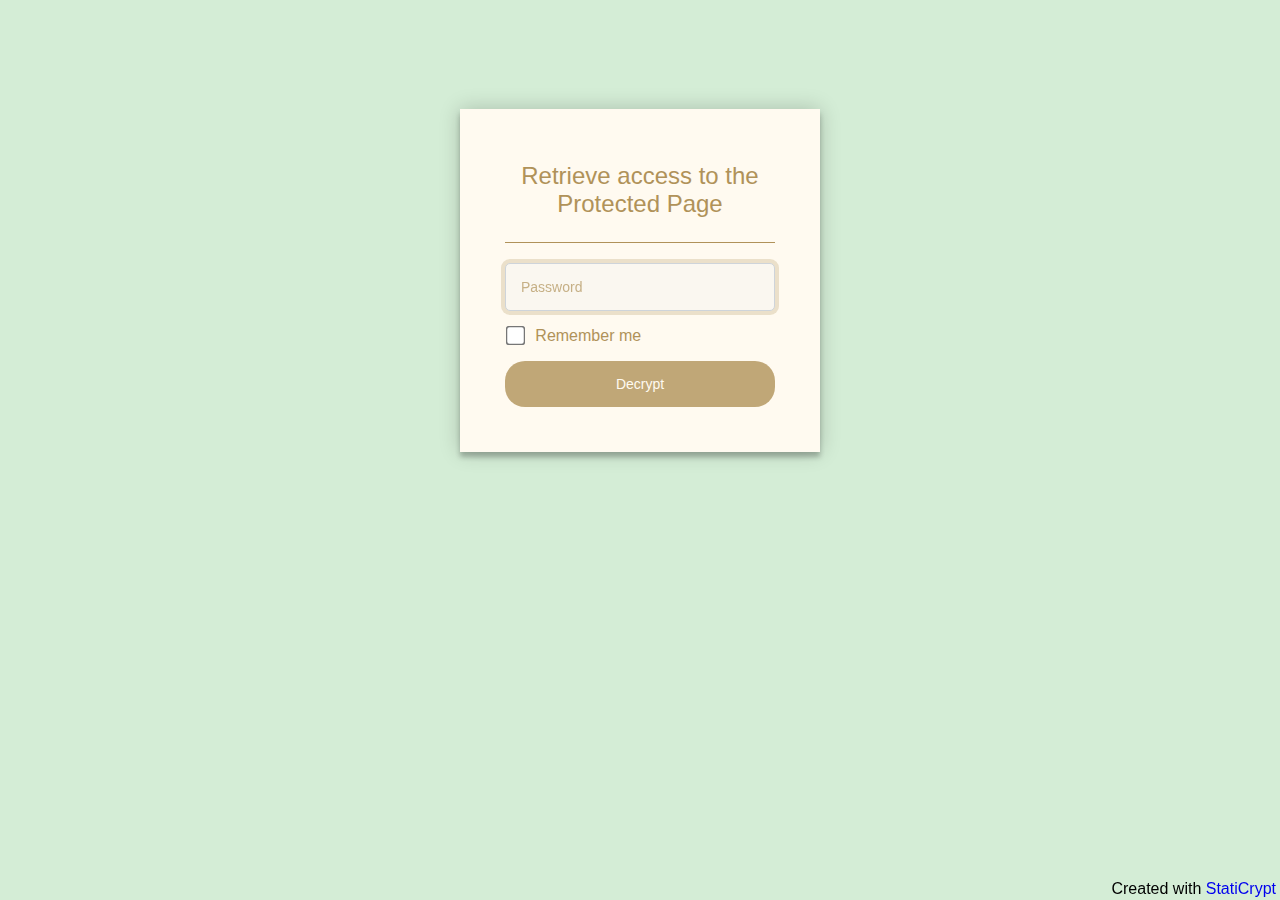
<file: index_encrypted.html>
<!doctype html>
<html class="staticrypt-html">
<head>
    <meta charset="utf-8">
    <title>Protected Page</title>
    <meta name="viewport" content="width=device-width, initial-scale=1">
        <link rel="icon" type="image/gif" href="assets/icons8-romance.gif" />
 <meta name="description" content="Wedding Laura & Ruben" />
        <meta name="author" content="Wedding Laura & Ruben" />
		<meta name="robots" content="noindex">
    <!-- do not cache this page -->
    <meta http-equiv="cache-control" content="max-age=0"/>
    <meta http-equiv="cache-control" content="no-cache"/>
    <meta http-equiv="expires" content="0"/>
    <meta http-equiv="expires" content="Tue, 01 Jan 1980 1:00:00 GMT"/>
    <meta http-equiv="pragma" content="no-cache"/>

  <style>
        .staticrypt-hr {
            margin-top: 20px;
            margin-bottom: 20px;
            border: 0;
            border-top: 1px solid #B09259;
        }

        .staticrypt-page {
            width: 360px;
            padding: 8% 0 0;
            margin: auto;
            box-sizing: border-box;
        }

        .staticrypt-form {
            position: relative;
            z-index: 1;
            background: #fffaf0;
            max-width: 360px;
            margin: 0 auto 100px;
            padding: 45px;
            text-align: center;
            box-shadow: 0 0 20px 0 rgba(0, 0, 0, 0.2), 0 5px 5px 0 rgba(0, 0, 0, 0.24);
        }

        .staticrypt-form input[type="password"] {
            outline: 0;
            background: #FAF7F0;
            width: 100%;
			border: 1px solid #ced4da;
            margin: 0 0 15px;
            padding: 15px;
            box-sizing: border-box;
            font-size: 14px;
			  color: #B09259;
			  			border-radius: 5px;
        }

   .staticrypt-form .staticrypt-decrypt-button {
            outline: 0;
            background: rgb(176, 146, 89,0.8);
            width: 100%;
            border: 0;
            padding: 15px;
            color: #fffaf0;
            font-size: 14px;
            cursor: pointer;
			border-radius: 20px;
        }

        .staticrypt-form .staticrypt-decrypt-button:hover, .staticrypt-form .staticrypt-decrypt-button:active, .staticrypt-form .staticrypt-decrypt-button:focus {
            background:  rgb(176, 146, 89,0.99);
        }

        .staticrypt-html {
            height: 100%;
        }
		
		input:focus {
		color: #B09259;
		  background-color: #FAF7F0;
		  border-color: #B09259;
		  outline: 0;
		  box-shadow: 0 0 0 0.25rem rgba(176, 146, 89, 0.25);
		}

       .staticrypt-body {
            margin-bottom: 1em;
            background: #D4EDD6; /* fallback for old browsers */
            background: -webkit-linear-gradient(right, #D4EDD6, #D4EDD6);
            background: -moz-linear-gradient(right, #D4EDD6, #D4EDD6);
            background: -o-linear-gradient(right, #D4EDD6, #D4EDD6);
            background: linear-gradient(to left, #D4EDD6, #D4EDD6);
            font-family: "Arial", sans-serif;
            -webkit-font-smoothing: antialiased;
            -moz-osx-font-smoothing: grayscale;
        }

        .staticrypt-instructions {
            margin-top: -1em;
            margin-bottom: 1em;
        }

        .staticrypt-title {
            font-size: 1.5em;
						color: #B09259;
        }

        .staticrypt-footer {
            position: fixed;
            height: 20px;
            font-size: 16px;
            padding: 2px;
            bottom: 0;
            left: 0;
            right: 0;
            margin-bottom: 0;
        }

        .staticrypt-footer p {
            margin: 2px;
            text-align: center;
            float: right;
        }

        .staticrypt-footer a {
            text-decoration: none;
        }

        label.staticrypt-remember {
            display: flex;
            align-items: center;
            margin-bottom: 1em;
									color: #B09259;
        }

        .staticrypt-remember input[type=checkbox] {
            transform: scale(1.5);
            margin-right: 1em;
        }

        .hidden {
            display: none !important;
        }
		
		::placeholder { 
  color: #B09259;
  opacity: 0.7; 
}
		
    </style>
</head>

<body class="staticrypt-body">
<div class="staticrypt-page">
    <div class="staticrypt-form">
        <div class="staticrypt-instructions">
            <p class="staticrypt-title">Retrieve access to the Protected Page</p>
            <p></p>
        </div>

        <hr class="staticrypt-hr">

        <form id="staticrypt-form" action="#" method="post">
            <input id="staticrypt-password"
                   type="password"
                   name="password"
                   placeholder="Password"
                   autofocus/>

            <label id="staticrypt-remember-label" class="staticrypt-remember hidden">
                <input id="staticrypt-remember"
                       type="checkbox"
                       name="remember"/>
                Remember me
            </label>

            <input type="submit" class="staticrypt-decrypt-button" value="Decrypt"/>
        </form>
    </div>

</div>
<footer class="staticrypt-footer">
    <p class="pull-right">Created with <a href="https://robinmoisson.github.io/staticrypt">StatiCrypt</a></p>
</footer>

<script>/**
 * Crypto JS 3.1.9-1
 * Copied as is from https://cdnjs.cloudflare.com/ajax/libs/crypto-js/3.1.9-1/crypto-js.min.js
 */
!function(t,r){"object"==typeof exports?module.exports=exports=r():"function"==typeof define&&define.amd?define([],r):t.CryptoJS=r()}(this,function(){var t=t||function(t,r){var e=Object.create||function(){function t(){}return function(r){var e;return t.prototype=r,e=new t,t.prototype=null,e}}(),i={},n=i.lib={},o=n.Base=function(){return{extend:function(t){var r=e(this);return t&&r.mixIn(t),r.hasOwnProperty("init")&&this.init!==r.init||(r.init=function(){r.$super.init.apply(this,arguments)}),r.init.prototype=r,r.$super=this,r},create:function(){var t=this.extend();return t.init.apply(t,arguments),t},init:function(){},mixIn:function(t){for(var r in t)t.hasOwnProperty(r)&&(this[r]=t[r]);t.hasOwnProperty("toString")&&(this.toString=t.toString)},clone:function(){return this.init.prototype.extend(this)}}}(),s=n.WordArray=o.extend({init:function(t,e){t=this.words=t||[],e!=r?this.sigBytes=e:this.sigBytes=4*t.length},toString:function(t){return(t||c).stringify(this)},concat:function(t){var r=this.words,e=t.words,i=this.sigBytes,n=t.sigBytes;if(this.clamp(),i%4)for(var o=0;o<n;o++){var s=e[o>>>2]>>>24-o%4*8&255;r[i+o>>>2]|=s<<24-(i+o)%4*8}else for(var o=0;o<n;o+=4)r[i+o>>>2]=e[o>>>2];return this.sigBytes+=n,this},clamp:function(){var r=this.words,e=this.sigBytes;r[e>>>2]&=4294967295<<32-e%4*8,r.length=t.ceil(e/4)},clone:function(){var t=o.clone.call(this);return t.words=this.words.slice(0),t},random:function(r){for(var e,i=[],n=function(r){var r=r,e=987654321,i=4294967295;return function(){e=36969*(65535&e)+(e>>16)&i,r=18e3*(65535&r)+(r>>16)&i;var n=(e<<16)+r&i;return n/=4294967296,n+=.5,n*(t.random()>.5?1:-1)}},o=0;o<r;o+=4){var a=n(4294967296*(e||t.random()));e=987654071*a(),i.push(4294967296*a()|0)}return new s.init(i,r)}}),a=i.enc={},c=a.Hex={stringify:function(t){for(var r=t.words,e=t.sigBytes,i=[],n=0;n<e;n++){var o=r[n>>>2]>>>24-n%4*8&255;i.push((o>>>4).toString(16)),i.push((15&o).toString(16))}return i.join("")},parse:function(t){for(var r=t.length,e=[],i=0;i<r;i+=2)e[i>>>3]|=parseInt(t.substr(i,2),16)<<24-i%8*4;return new s.init(e,r/2)}},h=a.Latin1={stringify:function(t){for(var r=t.words,e=t.sigBytes,i=[],n=0;n<e;n++){var o=r[n>>>2]>>>24-n%4*8&255;i.push(String.fromCharCode(o))}return i.join("")},parse:function(t){for(var r=t.length,e=[],i=0;i<r;i++)e[i>>>2]|=(255&t.charCodeAt(i))<<24-i%4*8;return new s.init(e,r)}},l=a.Utf8={stringify:function(t){try{return decodeURIComponent(escape(h.stringify(t)))}catch(t){throw new Error("Malformed UTF-8 data")}},parse:function(t){return h.parse(unescape(encodeURIComponent(t)))}},f=n.BufferedBlockAlgorithm=o.extend({reset:function(){this._data=new s.init,this._nDataBytes=0},_append:function(t){"string"==typeof t&&(t=l.parse(t)),this._data.concat(t),this._nDataBytes+=t.sigBytes},_process:function(r){var e=this._data,i=e.words,n=e.sigBytes,o=this.blockSize,a=4*o,c=n/a;c=r?t.ceil(c):t.max((0|c)-this._minBufferSize,0);var h=c*o,l=t.min(4*h,n);if(h){for(var f=0;f<h;f+=o)this._doProcessBlock(i,f);var u=i.splice(0,h);e.sigBytes-=l}return new s.init(u,l)},clone:function(){var t=o.clone.call(this);return t._data=this._data.clone(),t},_minBufferSize:0}),u=(n.Hasher=f.extend({cfg:o.extend(),init:function(t){this.cfg=this.cfg.extend(t),this.reset()},reset:function(){f.reset.call(this),this._doReset()},update:function(t){return this._append(t),this._process(),this},finalize:function(t){t&&this._append(t);var r=this._doFinalize();return r},blockSize:16,_createHelper:function(t){return function(r,e){return new t.init(e).finalize(r)}},_createHmacHelper:function(t){return function(r,e){return new u.HMAC.init(t,e).finalize(r)}}}),i.algo={});return i}(Math);return function(){function r(t,r,e){for(var i=[],o=0,s=0;s<r;s++)if(s%4){var a=e[t.charCodeAt(s-1)]<<s%4*2,c=e[t.charCodeAt(s)]>>>6-s%4*2;i[o>>>2]|=(a|c)<<24-o%4*8,o++}return n.create(i,o)}var e=t,i=e.lib,n=i.WordArray,o=e.enc;o.Base64={stringify:function(t){var r=t.words,e=t.sigBytes,i=this._map;t.clamp();for(var n=[],o=0;o<e;o+=3)for(var s=r[o>>>2]>>>24-o%4*8&255,a=r[o+1>>>2]>>>24-(o+1)%4*8&255,c=r[o+2>>>2]>>>24-(o+2)%4*8&255,h=s<<16|a<<8|c,l=0;l<4&&o+.75*l<e;l++)n.push(i.charAt(h>>>6*(3-l)&63));var f=i.charAt(64);if(f)for(;n.length%4;)n.push(f);return n.join("")},parse:function(t){var e=t.length,i=this._map,n=this._reverseMap;if(!n){n=this._reverseMap=[];for(var o=0;o<i.length;o++)n[i.charCodeAt(o)]=o}var s=i.charAt(64);if(s){var a=t.indexOf(s);a!==-1&&(e=a)}return r(t,e,n)},_map:"ABCDEFGHIJKLMNOPQRSTUVWXYZabcdefghijklmnopqrstuvwxyz0123456789+/="}}(),function(r){function e(t,r,e,i,n,o,s){var a=t+(r&e|~r&i)+n+s;return(a<<o|a>>>32-o)+r}function i(t,r,e,i,n,o,s){var a=t+(r&i|e&~i)+n+s;return(a<<o|a>>>32-o)+r}function n(t,r,e,i,n,o,s){var a=t+(r^e^i)+n+s;return(a<<o|a>>>32-o)+r}function o(t,r,e,i,n,o,s){var a=t+(e^(r|~i))+n+s;return(a<<o|a>>>32-o)+r}var s=t,a=s.lib,c=a.WordArray,h=a.Hasher,l=s.algo,f=[];!function(){for(var t=0;t<64;t++)f[t]=4294967296*r.abs(r.sin(t+1))|0}();var u=l.MD5=h.extend({_doReset:function(){this._hash=new c.init([1732584193,4023233417,2562383102,271733878])},_doProcessBlock:function(t,r){for(var s=0;s<16;s++){var a=r+s,c=t[a];t[a]=16711935&(c<<8|c>>>24)|4278255360&(c<<24|c>>>8)}var h=this._hash.words,l=t[r+0],u=t[r+1],d=t[r+2],v=t[r+3],p=t[r+4],_=t[r+5],y=t[r+6],g=t[r+7],B=t[r+8],w=t[r+9],k=t[r+10],S=t[r+11],m=t[r+12],x=t[r+13],b=t[r+14],H=t[r+15],z=h[0],A=h[1],C=h[2],D=h[3];z=e(z,A,C,D,l,7,f[0]),D=e(D,z,A,C,u,12,f[1]),C=e(C,D,z,A,d,17,f[2]),A=e(A,C,D,z,v,22,f[3]),z=e(z,A,C,D,p,7,f[4]),D=e(D,z,A,C,_,12,f[5]),C=e(C,D,z,A,y,17,f[6]),A=e(A,C,D,z,g,22,f[7]),z=e(z,A,C,D,B,7,f[8]),D=e(D,z,A,C,w,12,f[9]),C=e(C,D,z,A,k,17,f[10]),A=e(A,C,D,z,S,22,f[11]),z=e(z,A,C,D,m,7,f[12]),D=e(D,z,A,C,x,12,f[13]),C=e(C,D,z,A,b,17,f[14]),A=e(A,C,D,z,H,22,f[15]),z=i(z,A,C,D,u,5,f[16]),D=i(D,z,A,C,y,9,f[17]),C=i(C,D,z,A,S,14,f[18]),A=i(A,C,D,z,l,20,f[19]),z=i(z,A,C,D,_,5,f[20]),D=i(D,z,A,C,k,9,f[21]),C=i(C,D,z,A,H,14,f[22]),A=i(A,C,D,z,p,20,f[23]),z=i(z,A,C,D,w,5,f[24]),D=i(D,z,A,C,b,9,f[25]),C=i(C,D,z,A,v,14,f[26]),A=i(A,C,D,z,B,20,f[27]),z=i(z,A,C,D,x,5,f[28]),D=i(D,z,A,C,d,9,f[29]),C=i(C,D,z,A,g,14,f[30]),A=i(A,C,D,z,m,20,f[31]),z=n(z,A,C,D,_,4,f[32]),D=n(D,z,A,C,B,11,f[33]),C=n(C,D,z,A,S,16,f[34]),A=n(A,C,D,z,b,23,f[35]),z=n(z,A,C,D,u,4,f[36]),D=n(D,z,A,C,p,11,f[37]),C=n(C,D,z,A,g,16,f[38]),A=n(A,C,D,z,k,23,f[39]),z=n(z,A,C,D,x,4,f[40]),D=n(D,z,A,C,l,11,f[41]),C=n(C,D,z,A,v,16,f[42]),A=n(A,C,D,z,y,23,f[43]),z=n(z,A,C,D,w,4,f[44]),D=n(D,z,A,C,m,11,f[45]),C=n(C,D,z,A,H,16,f[46]),A=n(A,C,D,z,d,23,f[47]),z=o(z,A,C,D,l,6,f[48]),D=o(D,z,A,C,g,10,f[49]),C=o(C,D,z,A,b,15,f[50]),A=o(A,C,D,z,_,21,f[51]),z=o(z,A,C,D,m,6,f[52]),D=o(D,z,A,C,v,10,f[53]),C=o(C,D,z,A,k,15,f[54]),A=o(A,C,D,z,u,21,f[55]),z=o(z,A,C,D,B,6,f[56]),D=o(D,z,A,C,H,10,f[57]),C=o(C,D,z,A,y,15,f[58]),A=o(A,C,D,z,x,21,f[59]),z=o(z,A,C,D,p,6,f[60]),D=o(D,z,A,C,S,10,f[61]),C=o(C,D,z,A,d,15,f[62]),A=o(A,C,D,z,w,21,f[63]),h[0]=h[0]+z|0,h[1]=h[1]+A|0,h[2]=h[2]+C|0,h[3]=h[3]+D|0},_doFinalize:function(){var t=this._data,e=t.words,i=8*this._nDataBytes,n=8*t.sigBytes;e[n>>>5]|=128<<24-n%32;var o=r.floor(i/4294967296),s=i;e[(n+64>>>9<<4)+15]=16711935&(o<<8|o>>>24)|4278255360&(o<<24|o>>>8),e[(n+64>>>9<<4)+14]=16711935&(s<<8|s>>>24)|4278255360&(s<<24|s>>>8),t.sigBytes=4*(e.length+1),this._process();for(var a=this._hash,c=a.words,h=0;h<4;h++){var l=c[h];c[h]=16711935&(l<<8|l>>>24)|4278255360&(l<<24|l>>>8)}return a},clone:function(){var t=h.clone.call(this);return t._hash=this._hash.clone(),t}});s.MD5=h._createHelper(u),s.HmacMD5=h._createHmacHelper(u)}(Math),function(){var r=t,e=r.lib,i=e.WordArray,n=e.Hasher,o=r.algo,s=[],a=o.SHA1=n.extend({_doReset:function(){this._hash=new i.init([1732584193,4023233417,2562383102,271733878,3285377520])},_doProcessBlock:function(t,r){for(var e=this._hash.words,i=e[0],n=e[1],o=e[2],a=e[3],c=e[4],h=0;h<80;h++){if(h<16)s[h]=0|t[r+h];else{var l=s[h-3]^s[h-8]^s[h-14]^s[h-16];s[h]=l<<1|l>>>31}var f=(i<<5|i>>>27)+c+s[h];f+=h<20?(n&o|~n&a)+1518500249:h<40?(n^o^a)+1859775393:h<60?(n&o|n&a|o&a)-1894007588:(n^o^a)-899497514,c=a,a=o,o=n<<30|n>>>2,n=i,i=f}e[0]=e[0]+i|0,e[1]=e[1]+n|0,e[2]=e[2]+o|0,e[3]=e[3]+a|0,e[4]=e[4]+c|0},_doFinalize:function(){var t=this._data,r=t.words,e=8*this._nDataBytes,i=8*t.sigBytes;return r[i>>>5]|=128<<24-i%32,r[(i+64>>>9<<4)+14]=Math.floor(e/4294967296),r[(i+64>>>9<<4)+15]=e,t.sigBytes=4*r.length,this._process(),this._hash},clone:function(){var t=n.clone.call(this);return t._hash=this._hash.clone(),t}});r.SHA1=n._createHelper(a),r.HmacSHA1=n._createHmacHelper(a)}(),function(r){var e=t,i=e.lib,n=i.WordArray,o=i.Hasher,s=e.algo,a=[],c=[];!function(){function t(t){for(var e=r.sqrt(t),i=2;i<=e;i++)if(!(t%i))return!1;return!0}function e(t){return 4294967296*(t-(0|t))|0}for(var i=2,n=0;n<64;)t(i)&&(n<8&&(a[n]=e(r.pow(i,.5))),c[n]=e(r.pow(i,1/3)),n++),i++}();var h=[],l=s.SHA256=o.extend({_doReset:function(){this._hash=new n.init(a.slice(0))},_doProcessBlock:function(t,r){for(var e=this._hash.words,i=e[0],n=e[1],o=e[2],s=e[3],a=e[4],l=e[5],f=e[6],u=e[7],d=0;d<64;d++){if(d<16)h[d]=0|t[r+d];else{var v=h[d-15],p=(v<<25|v>>>7)^(v<<14|v>>>18)^v>>>3,_=h[d-2],y=(_<<15|_>>>17)^(_<<13|_>>>19)^_>>>10;h[d]=p+h[d-7]+y+h[d-16]}var g=a&l^~a&f,B=i&n^i&o^n&o,w=(i<<30|i>>>2)^(i<<19|i>>>13)^(i<<10|i>>>22),k=(a<<26|a>>>6)^(a<<21|a>>>11)^(a<<7|a>>>25),S=u+k+g+c[d]+h[d],m=w+B;u=f,f=l,l=a,a=s+S|0,s=o,o=n,n=i,i=S+m|0}e[0]=e[0]+i|0,e[1]=e[1]+n|0,e[2]=e[2]+o|0,e[3]=e[3]+s|0,e[4]=e[4]+a|0,e[5]=e[5]+l|0,e[6]=e[6]+f|0,e[7]=e[7]+u|0},_doFinalize:function(){var t=this._data,e=t.words,i=8*this._nDataBytes,n=8*t.sigBytes;return e[n>>>5]|=128<<24-n%32,e[(n+64>>>9<<4)+14]=r.floor(i/4294967296),e[(n+64>>>9<<4)+15]=i,t.sigBytes=4*e.length,this._process(),this._hash},clone:function(){var t=o.clone.call(this);return t._hash=this._hash.clone(),t}});e.SHA256=o._createHelper(l),e.HmacSHA256=o._createHmacHelper(l)}(Math),function(){function r(t){return t<<8&4278255360|t>>>8&16711935}var e=t,i=e.lib,n=i.WordArray,o=e.enc;o.Utf16=o.Utf16BE={stringify:function(t){for(var r=t.words,e=t.sigBytes,i=[],n=0;n<e;n+=2){var o=r[n>>>2]>>>16-n%4*8&65535;i.push(String.fromCharCode(o))}return i.join("")},parse:function(t){for(var r=t.length,e=[],i=0;i<r;i++)e[i>>>1]|=t.charCodeAt(i)<<16-i%2*16;return n.create(e,2*r)}};o.Utf16LE={stringify:function(t){for(var e=t.words,i=t.sigBytes,n=[],o=0;o<i;o+=2){var s=r(e[o>>>2]>>>16-o%4*8&65535);n.push(String.fromCharCode(s))}return n.join("")},parse:function(t){for(var e=t.length,i=[],o=0;o<e;o++)i[o>>>1]|=r(t.charCodeAt(o)<<16-o%2*16);return n.create(i,2*e)}}}(),function(){if("function"==typeof ArrayBuffer){var r=t,e=r.lib,i=e.WordArray,n=i.init,o=i.init=function(t){if(t instanceof ArrayBuffer&&(t=new Uint8Array(t)),(t instanceof Int8Array||"undefined"!=typeof Uint8ClampedArray&&t instanceof Uint8ClampedArray||t instanceof Int16Array||t instanceof Uint16Array||t instanceof Int32Array||t instanceof Uint32Array||t instanceof Float32Array||t instanceof Float64Array)&&(t=new Uint8Array(t.buffer,t.byteOffset,t.byteLength)),t instanceof Uint8Array){for(var r=t.byteLength,e=[],i=0;i<r;i++)e[i>>>2]|=t[i]<<24-i%4*8;n.call(this,e,r)}else n.apply(this,arguments)};o.prototype=i}}(),function(r){function e(t,r,e){return t^r^e}function i(t,r,e){return t&r|~t&e}function n(t,r,e){return(t|~r)^e}function o(t,r,e){return t&e|r&~e}function s(t,r,e){return t^(r|~e)}function a(t,r){return t<<r|t>>>32-r}var c=t,h=c.lib,l=h.WordArray,f=h.Hasher,u=c.algo,d=l.create([0,1,2,3,4,5,6,7,8,9,10,11,12,13,14,15,7,4,13,1,10,6,15,3,12,0,9,5,2,14,11,8,3,10,14,4,9,15,8,1,2,7,0,6,13,11,5,12,1,9,11,10,0,8,12,4,13,3,7,15,14,5,6,2,4,0,5,9,7,12,2,10,14,1,3,8,11,6,15,13]),v=l.create([5,14,7,0,9,2,11,4,13,6,15,8,1,10,3,12,6,11,3,7,0,13,5,10,14,15,8,12,4,9,1,2,15,5,1,3,7,14,6,9,11,8,12,2,10,0,4,13,8,6,4,1,3,11,15,0,5,12,2,13,9,7,10,14,12,15,10,4,1,5,8,7,6,2,13,14,0,3,9,11]),p=l.create([11,14,15,12,5,8,7,9,11,13,14,15,6,7,9,8,7,6,8,13,11,9,7,15,7,12,15,9,11,7,13,12,11,13,6,7,14,9,13,15,14,8,13,6,5,12,7,5,11,12,14,15,14,15,9,8,9,14,5,6,8,6,5,12,9,15,5,11,6,8,13,12,5,12,13,14,11,8,5,6]),_=l.create([8,9,9,11,13,15,15,5,7,7,8,11,14,14,12,6,9,13,15,7,12,8,9,11,7,7,12,7,6,15,13,11,9,7,15,11,8,6,6,14,12,13,5,14,13,13,7,5,15,5,8,11,14,14,6,14,6,9,12,9,12,5,15,8,8,5,12,9,12,5,14,6,8,13,6,5,15,13,11,11]),y=l.create([0,1518500249,1859775393,2400959708,2840853838]),g=l.create([1352829926,1548603684,1836072691,2053994217,0]),B=u.RIPEMD160=f.extend({_doReset:function(){this._hash=l.create([1732584193,4023233417,2562383102,271733878,3285377520])},_doProcessBlock:function(t,r){for(var c=0;c<16;c++){var h=r+c,l=t[h];t[h]=16711935&(l<<8|l>>>24)|4278255360&(l<<24|l>>>8)}var f,u,B,w,k,S,m,x,b,H,z=this._hash.words,A=y.words,C=g.words,D=d.words,R=v.words,E=p.words,M=_.words;S=f=z[0],m=u=z[1],x=B=z[2],b=w=z[3],H=k=z[4];for(var F,c=0;c<80;c+=1)F=f+t[r+D[c]]|0,F+=c<16?e(u,B,w)+A[0]:c<32?i(u,B,w)+A[1]:c<48?n(u,B,w)+A[2]:c<64?o(u,B,w)+A[3]:s(u,B,w)+A[4],F|=0,F=a(F,E[c]),F=F+k|0,f=k,k=w,w=a(B,10),B=u,u=F,F=S+t[r+R[c]]|0,F+=c<16?s(m,x,b)+C[0]:c<32?o(m,x,b)+C[1]:c<48?n(m,x,b)+C[2]:c<64?i(m,x,b)+C[3]:e(m,x,b)+C[4],F|=0,F=a(F,M[c]),F=F+H|0,S=H,H=b,b=a(x,10),x=m,m=F;F=z[1]+B+b|0,z[1]=z[2]+w+H|0,z[2]=z[3]+k+S|0,z[3]=z[4]+f+m|0,z[4]=z[0]+u+x|0,z[0]=F},_doFinalize:function(){var t=this._data,r=t.words,e=8*this._nDataBytes,i=8*t.sigBytes;r[i>>>5]|=128<<24-i%32,r[(i+64>>>9<<4)+14]=16711935&(e<<8|e>>>24)|4278255360&(e<<24|e>>>8),t.sigBytes=4*(r.length+1),this._process();for(var n=this._hash,o=n.words,s=0;s<5;s++){var a=o[s];o[s]=16711935&(a<<8|a>>>24)|4278255360&(a<<24|a>>>8)}return n},clone:function(){var t=f.clone.call(this);return t._hash=this._hash.clone(),t}});c.RIPEMD160=f._createHelper(B),c.HmacRIPEMD160=f._createHmacHelper(B)}(Math),function(){var r=t,e=r.lib,i=e.Base,n=r.enc,o=n.Utf8,s=r.algo;s.HMAC=i.extend({init:function(t,r){t=this._hasher=new t.init,"string"==typeof r&&(r=o.parse(r));var e=t.blockSize,i=4*e;r.sigBytes>i&&(r=t.finalize(r)),r.clamp();for(var n=this._oKey=r.clone(),s=this._iKey=r.clone(),a=n.words,c=s.words,h=0;h<e;h++)a[h]^=1549556828,c[h]^=909522486;n.sigBytes=s.sigBytes=i,this.reset()},reset:function(){var t=this._hasher;t.reset(),t.update(this._iKey)},update:function(t){return this._hasher.update(t),this},finalize:function(t){var r=this._hasher,e=r.finalize(t);r.reset();var i=r.finalize(this._oKey.clone().concat(e));return i}})}(),function(){var r=t,e=r.lib,i=e.Base,n=e.WordArray,o=r.algo,s=o.SHA1,a=o.HMAC,c=o.PBKDF2=i.extend({cfg:i.extend({keySize:4,hasher:s,iterations:1}),init:function(t){this.cfg=this.cfg.extend(t)},compute:function(t,r){for(var e=this.cfg,i=a.create(e.hasher,t),o=n.create(),s=n.create([1]),c=o.words,h=s.words,l=e.keySize,f=e.iterations;c.length<l;){var u=i.update(r).finalize(s);i.reset();for(var d=u.words,v=d.length,p=u,_=1;_<f;_++){p=i.finalize(p),i.reset();for(var y=p.words,g=0;g<v;g++)d[g]^=y[g]}o.concat(u),h[0]++}return o.sigBytes=4*l,o}});r.PBKDF2=function(t,r,e){return c.create(e).compute(t,r)}}(),function(){var r=t,e=r.lib,i=e.Base,n=e.WordArray,o=r.algo,s=o.MD5,a=o.EvpKDF=i.extend({cfg:i.extend({keySize:4,hasher:s,iterations:1}),init:function(t){this.cfg=this.cfg.extend(t)},compute:function(t,r){for(var e=this.cfg,i=e.hasher.create(),o=n.create(),s=o.words,a=e.keySize,c=e.iterations;s.length<a;){h&&i.update(h);var h=i.update(t).finalize(r);i.reset();for(var l=1;l<c;l++)h=i.finalize(h),i.reset();o.concat(h)}return o.sigBytes=4*a,o}});r.EvpKDF=function(t,r,e){return a.create(e).compute(t,r)}}(),function(){var r=t,e=r.lib,i=e.WordArray,n=r.algo,o=n.SHA256,s=n.SHA224=o.extend({_doReset:function(){this._hash=new i.init([3238371032,914150663,812702999,4144912697,4290775857,1750603025,1694076839,3204075428])},_doFinalize:function(){var t=o._doFinalize.call(this);return t.sigBytes-=4,t}});r.SHA224=o._createHelper(s),r.HmacSHA224=o._createHmacHelper(s)}(),function(r){var e=t,i=e.lib,n=i.Base,o=i.WordArray,s=e.x64={};s.Word=n.extend({init:function(t,r){this.high=t,this.low=r}}),s.WordArray=n.extend({init:function(t,e){t=this.words=t||[],e!=r?this.sigBytes=e:this.sigBytes=8*t.length},toX32:function(){for(var t=this.words,r=t.length,e=[],i=0;i<r;i++){var n=t[i];e.push(n.high),e.push(n.low)}return o.create(e,this.sigBytes)},clone:function(){for(var t=n.clone.call(this),r=t.words=this.words.slice(0),e=r.length,i=0;i<e;i++)r[i]=r[i].clone();return t}})}(),function(r){var e=t,i=e.lib,n=i.WordArray,o=i.Hasher,s=e.x64,a=s.Word,c=e.algo,h=[],l=[],f=[];!function(){for(var t=1,r=0,e=0;e<24;e++){h[t+5*r]=(e+1)*(e+2)/2%64;var i=r%5,n=(2*t+3*r)%5;t=i,r=n}for(var t=0;t<5;t++)for(var r=0;r<5;r++)l[t+5*r]=r+(2*t+3*r)%5*5;for(var o=1,s=0;s<24;s++){for(var c=0,u=0,d=0;d<7;d++){if(1&o){var v=(1<<d)-1;v<32?u^=1<<v:c^=1<<v-32}128&o?o=o<<1^113:o<<=1}f[s]=a.create(c,u)}}();var u=[];!function(){for(var t=0;t<25;t++)u[t]=a.create()}();var d=c.SHA3=o.extend({cfg:o.cfg.extend({outputLength:512}),_doReset:function(){for(var t=this._state=[],r=0;r<25;r++)t[r]=new a.init;this.blockSize=(1600-2*this.cfg.outputLength)/32},_doProcessBlock:function(t,r){for(var e=this._state,i=this.blockSize/2,n=0;n<i;n++){var o=t[r+2*n],s=t[r+2*n+1];o=16711935&(o<<8|o>>>24)|4278255360&(o<<24|o>>>8),s=16711935&(s<<8|s>>>24)|4278255360&(s<<24|s>>>8);var a=e[n];a.high^=s,a.low^=o}for(var c=0;c<24;c++){for(var d=0;d<5;d++){for(var v=0,p=0,_=0;_<5;_++){var a=e[d+5*_];v^=a.high,p^=a.low}var y=u[d];y.high=v,y.low=p}for(var d=0;d<5;d++)for(var g=u[(d+4)%5],B=u[(d+1)%5],w=B.high,k=B.low,v=g.high^(w<<1|k>>>31),p=g.low^(k<<1|w>>>31),_=0;_<5;_++){var a=e[d+5*_];a.high^=v,a.low^=p}for(var S=1;S<25;S++){var a=e[S],m=a.high,x=a.low,b=h[S];if(b<32)var v=m<<b|x>>>32-b,p=x<<b|m>>>32-b;else var v=x<<b-32|m>>>64-b,p=m<<b-32|x>>>64-b;var H=u[l[S]];H.high=v,H.low=p}var z=u[0],A=e[0];z.high=A.high,z.low=A.low;for(var d=0;d<5;d++)for(var _=0;_<5;_++){var S=d+5*_,a=e[S],C=u[S],D=u[(d+1)%5+5*_],R=u[(d+2)%5+5*_];a.high=C.high^~D.high&R.high,a.low=C.low^~D.low&R.low}var a=e[0],E=f[c];a.high^=E.high,a.low^=E.low}},_doFinalize:function(){var t=this._data,e=t.words,i=(8*this._nDataBytes,8*t.sigBytes),o=32*this.blockSize;e[i>>>5]|=1<<24-i%32,e[(r.ceil((i+1)/o)*o>>>5)-1]|=128,t.sigBytes=4*e.length,this._process();for(var s=this._state,a=this.cfg.outputLength/8,c=a/8,h=[],l=0;l<c;l++){var f=s[l],u=f.high,d=f.low;u=16711935&(u<<8|u>>>24)|4278255360&(u<<24|u>>>8),d=16711935&(d<<8|d>>>24)|4278255360&(d<<24|d>>>8),h.push(d),h.push(u)}return new n.init(h,a)},clone:function(){for(var t=o.clone.call(this),r=t._state=this._state.slice(0),e=0;e<25;e++)r[e]=r[e].clone();return t}});e.SHA3=o._createHelper(d),e.HmacSHA3=o._createHmacHelper(d)}(Math),function(){function r(){return s.create.apply(s,arguments)}var e=t,i=e.lib,n=i.Hasher,o=e.x64,s=o.Word,a=o.WordArray,c=e.algo,h=[r(1116352408,3609767458),r(1899447441,602891725),r(3049323471,3964484399),r(3921009573,2173295548),r(961987163,4081628472),r(1508970993,3053834265),r(2453635748,2937671579),r(2870763221,3664609560),r(3624381080,2734883394),r(310598401,1164996542),r(607225278,1323610764),r(1426881987,3590304994),r(1925078388,4068182383),r(2162078206,991336113),r(2614888103,633803317),r(3248222580,3479774868),r(3835390401,2666613458),r(4022224774,944711139),r(264347078,2341262773),r(604807628,2007800933),r(770255983,1495990901),r(1249150122,1856431235),r(1555081692,3175218132),r(1996064986,2198950837),r(2554220882,3999719339),r(2821834349,766784016),r(2952996808,2566594879),r(3210313671,3203337956),r(3336571891,1034457026),r(3584528711,2466948901),r(113926993,3758326383),r(338241895,168717936),r(666307205,1188179964),r(773529912,1546045734),r(1294757372,1522805485),r(1396182291,2643833823),r(1695183700,2343527390),r(1986661051,1014477480),r(2177026350,1206759142),r(2456956037,344077627),r(2730485921,1290863460),r(2820302411,3158454273),r(3259730800,3505952657),r(3345764771,106217008),r(3516065817,3606008344),r(3600352804,1432725776),r(4094571909,1467031594),r(275423344,851169720),r(430227734,3100823752),r(506948616,1363258195),r(659060556,3750685593),r(883997877,3785050280),r(958139571,3318307427),r(1322822218,3812723403),r(1537002063,2003034995),r(1747873779,3602036899),r(1955562222,1575990012),r(2024104815,1125592928),r(2227730452,2716904306),r(2361852424,442776044),r(2428436474,593698344),r(2756734187,3733110249),r(3204031479,2999351573),r(3329325298,3815920427),r(3391569614,3928383900),r(3515267271,566280711),r(3940187606,3454069534),r(4118630271,4000239992),r(116418474,1914138554),r(174292421,2731055270),r(289380356,3203993006),r(460393269,320620315),r(685471733,587496836),r(852142971,1086792851),r(1017036298,365543100),r(1126000580,2618297676),r(1288033470,3409855158),r(1501505948,4234509866),r(1607167915,987167468),r(1816402316,1246189591)],l=[];!function(){for(var t=0;t<80;t++)l[t]=r()}();var f=c.SHA512=n.extend({_doReset:function(){this._hash=new a.init([new s.init(1779033703,4089235720),new s.init(3144134277,2227873595),new s.init(1013904242,4271175723),new s.init(2773480762,1595750129),new s.init(1359893119,2917565137),new s.init(2600822924,725511199),new s.init(528734635,4215389547),new s.init(1541459225,327033209)])},_doProcessBlock:function(t,r){for(var e=this._hash.words,i=e[0],n=e[1],o=e[2],s=e[3],a=e[4],c=e[5],f=e[6],u=e[7],d=i.high,v=i.low,p=n.high,_=n.low,y=o.high,g=o.low,B=s.high,w=s.low,k=a.high,S=a.low,m=c.high,x=c.low,b=f.high,H=f.low,z=u.high,A=u.low,C=d,D=v,R=p,E=_,M=y,F=g,P=B,W=w,O=k,U=S,I=m,K=x,X=b,L=H,j=z,N=A,T=0;T<80;T++){var Z=l[T];if(T<16)var q=Z.high=0|t[r+2*T],G=Z.low=0|t[r+2*T+1];else{var J=l[T-15],$=J.high,Q=J.low,V=($>>>1|Q<<31)^($>>>8|Q<<24)^$>>>7,Y=(Q>>>1|$<<31)^(Q>>>8|$<<24)^(Q>>>7|$<<25),tt=l[T-2],rt=tt.high,et=tt.low,it=(rt>>>19|et<<13)^(rt<<3|et>>>29)^rt>>>6,nt=(et>>>19|rt<<13)^(et<<3|rt>>>29)^(et>>>6|rt<<26),ot=l[T-7],st=ot.high,at=ot.low,ct=l[T-16],ht=ct.high,lt=ct.low,G=Y+at,q=V+st+(G>>>0<Y>>>0?1:0),G=G+nt,q=q+it+(G>>>0<nt>>>0?1:0),G=G+lt,q=q+ht+(G>>>0<lt>>>0?1:0);Z.high=q,Z.low=G}var ft=O&I^~O&X,ut=U&K^~U&L,dt=C&R^C&M^R&M,vt=D&E^D&F^E&F,pt=(C>>>28|D<<4)^(C<<30|D>>>2)^(C<<25|D>>>7),_t=(D>>>28|C<<4)^(D<<30|C>>>2)^(D<<25|C>>>7),yt=(O>>>14|U<<18)^(O>>>18|U<<14)^(O<<23|U>>>9),gt=(U>>>14|O<<18)^(U>>>18|O<<14)^(U<<23|O>>>9),Bt=h[T],wt=Bt.high,kt=Bt.low,St=N+gt,mt=j+yt+(St>>>0<N>>>0?1:0),St=St+ut,mt=mt+ft+(St>>>0<ut>>>0?1:0),St=St+kt,mt=mt+wt+(St>>>0<kt>>>0?1:0),St=St+G,mt=mt+q+(St>>>0<G>>>0?1:0),xt=_t+vt,bt=pt+dt+(xt>>>0<_t>>>0?1:0);j=X,N=L,X=I,L=K,I=O,K=U,U=W+St|0,O=P+mt+(U>>>0<W>>>0?1:0)|0,P=M,W=F,M=R,F=E,R=C,E=D,D=St+xt|0,C=mt+bt+(D>>>0<St>>>0?1:0)|0}v=i.low=v+D,i.high=d+C+(v>>>0<D>>>0?1:0),_=n.low=_+E,n.high=p+R+(_>>>0<E>>>0?1:0),g=o.low=g+F,o.high=y+M+(g>>>0<F>>>0?1:0),w=s.low=w+W,s.high=B+P+(w>>>0<W>>>0?1:0),S=a.low=S+U,a.high=k+O+(S>>>0<U>>>0?1:0),x=c.low=x+K,c.high=m+I+(x>>>0<K>>>0?1:0),H=f.low=H+L,f.high=b+X+(H>>>0<L>>>0?1:0),A=u.low=A+N,u.high=z+j+(A>>>0<N>>>0?1:0)},_doFinalize:function(){var t=this._data,r=t.words,e=8*this._nDataBytes,i=8*t.sigBytes;r[i>>>5]|=128<<24-i%32,r[(i+128>>>10<<5)+30]=Math.floor(e/4294967296),r[(i+128>>>10<<5)+31]=e,t.sigBytes=4*r.length,this._process();var n=this._hash.toX32();return n},clone:function(){var t=n.clone.call(this);return t._hash=this._hash.clone(),t},blockSize:32});e.SHA512=n._createHelper(f),e.HmacSHA512=n._createHmacHelper(f)}(),function(){var r=t,e=r.x64,i=e.Word,n=e.WordArray,o=r.algo,s=o.SHA512,a=o.SHA384=s.extend({_doReset:function(){this._hash=new n.init([new i.init(3418070365,3238371032),new i.init(1654270250,914150663),new i.init(2438529370,812702999),new i.init(355462360,4144912697),new i.init(1731405415,4290775857),new i.init(2394180231,1750603025),new i.init(3675008525,1694076839),new i.init(1203062813,3204075428)])},_doFinalize:function(){var t=s._doFinalize.call(this);return t.sigBytes-=16,t}});r.SHA384=s._createHelper(a),r.HmacSHA384=s._createHmacHelper(a)}(),t.lib.Cipher||function(r){var e=t,i=e.lib,n=i.Base,o=i.WordArray,s=i.BufferedBlockAlgorithm,a=e.enc,c=(a.Utf8,a.Base64),h=e.algo,l=h.EvpKDF,f=i.Cipher=s.extend({cfg:n.extend(),createEncryptor:function(t,r){return this.create(this._ENC_XFORM_MODE,t,r)},createDecryptor:function(t,r){return this.create(this._DEC_XFORM_MODE,t,r)},init:function(t,r,e){this.cfg=this.cfg.extend(e),this._xformMode=t,this._key=r,this.reset()},reset:function(){s.reset.call(this),this._doReset()},process:function(t){return this._append(t),this._process()},finalize:function(t){t&&this._append(t);var r=this._doFinalize();return r},keySize:4,ivSize:4,_ENC_XFORM_MODE:1,_DEC_XFORM_MODE:2,_createHelper:function(){function t(t){return"string"==typeof t?m:w}return function(r){return{encrypt:function(e,i,n){return t(i).encrypt(r,e,i,n)},decrypt:function(e,i,n){return t(i).decrypt(r,e,i,n)}}}}()}),u=(i.StreamCipher=f.extend({_doFinalize:function(){var t=this._process(!0);return t},blockSize:1}),e.mode={}),d=i.BlockCipherMode=n.extend({createEncryptor:function(t,r){return this.Encryptor.create(t,r)},createDecryptor:function(t,r){return this.Decryptor.create(t,r)},init:function(t,r){this._cipher=t,this._iv=r}}),v=u.CBC=function(){function t(t,e,i){var n=this._iv;if(n){var o=n;this._iv=r}else var o=this._prevBlock;for(var s=0;s<i;s++)t[e+s]^=o[s]}var e=d.extend();return e.Encryptor=e.extend({processBlock:function(r,e){var i=this._cipher,n=i.blockSize;t.call(this,r,e,n),i.encryptBlock(r,e),this._prevBlock=r.slice(e,e+n)}}),e.Decryptor=e.extend({processBlock:function(r,e){var i=this._cipher,n=i.blockSize,o=r.slice(e,e+n);i.decryptBlock(r,e),t.call(this,r,e,n),this._prevBlock=o}}),e}(),p=e.pad={},_=p.Pkcs7={pad:function(t,r){for(var e=4*r,i=e-t.sigBytes%e,n=i<<24|i<<16|i<<8|i,s=[],a=0;a<i;a+=4)s.push(n);var c=o.create(s,i);t.concat(c)},unpad:function(t){var r=255&t.words[t.sigBytes-1>>>2];t.sigBytes-=r}},y=(i.BlockCipher=f.extend({cfg:f.cfg.extend({mode:v,padding:_}),reset:function(){f.reset.call(this);var t=this.cfg,r=t.iv,e=t.mode;if(this._xformMode==this._ENC_XFORM_MODE)var i=e.createEncryptor;else{var i=e.createDecryptor;this._minBufferSize=1}this._mode&&this._mode.__creator==i?this._mode.init(this,r&&r.words):(this._mode=i.call(e,this,r&&r.words),this._mode.__creator=i)},_doProcessBlock:function(t,r){this._mode.processBlock(t,r)},_doFinalize:function(){var t=this.cfg.padding;if(this._xformMode==this._ENC_XFORM_MODE){t.pad(this._data,this.blockSize);var r=this._process(!0)}else{var r=this._process(!0);t.unpad(r)}return r},blockSize:4}),i.CipherParams=n.extend({init:function(t){this.mixIn(t)},toString:function(t){return(t||this.formatter).stringify(this)}})),g=e.format={},B=g.OpenSSL={stringify:function(t){var r=t.ciphertext,e=t.salt;if(e)var i=o.create([1398893684,1701076831]).concat(e).concat(r);else var i=r;return i.toString(c)},parse:function(t){var r=c.parse(t),e=r.words;if(1398893684==e[0]&&1701076831==e[1]){var i=o.create(e.slice(2,4));e.splice(0,4),r.sigBytes-=16}return y.create({ciphertext:r,salt:i})}},w=i.SerializableCipher=n.extend({cfg:n.extend({format:B}),encrypt:function(t,r,e,i){i=this.cfg.extend(i);var n=t.createEncryptor(e,i),o=n.finalize(r),s=n.cfg;return y.create({ciphertext:o,key:e,iv:s.iv,algorithm:t,mode:s.mode,padding:s.padding,blockSize:t.blockSize,formatter:i.format})},decrypt:function(t,r,e,i){i=this.cfg.extend(i),r=this._parse(r,i.format);var n=t.createDecryptor(e,i).finalize(r.ciphertext);return n},_parse:function(t,r){return"string"==typeof t?r.parse(t,this):t}}),k=e.kdf={},S=k.OpenSSL={execute:function(t,r,e,i){i||(i=o.random(8));var n=l.create({keySize:r+e}).compute(t,i),s=o.create(n.words.slice(r),4*e);return n.sigBytes=4*r,y.create({key:n,iv:s,salt:i})}},m=i.PasswordBasedCipher=w.extend({cfg:w.cfg.extend({kdf:S}),encrypt:function(t,r,e,i){i=this.cfg.extend(i);var n=i.kdf.execute(e,t.keySize,t.ivSize);i.iv=n.iv;var o=w.encrypt.call(this,t,r,n.key,i);return o.mixIn(n),o},decrypt:function(t,r,e,i){i=this.cfg.extend(i),r=this._parse(r,i.format);var n=i.kdf.execute(e,t.keySize,t.ivSize,r.salt);i.iv=n.iv;var o=w.decrypt.call(this,t,r,n.key,i);return o}})}(),t.mode.CFB=function(){function r(t,r,e,i){var n=this._iv;if(n){var o=n.slice(0);this._iv=void 0}else var o=this._prevBlock;i.encryptBlock(o,0);for(var s=0;s<e;s++)t[r+s]^=o[s]}var e=t.lib.BlockCipherMode.extend();return e.Encryptor=e.extend({processBlock:function(t,e){var i=this._cipher,n=i.blockSize;r.call(this,t,e,n,i),this._prevBlock=t.slice(e,e+n)}}),e.Decryptor=e.extend({processBlock:function(t,e){var i=this._cipher,n=i.blockSize,o=t.slice(e,e+n);r.call(this,t,e,n,i),this._prevBlock=o}}),e}(),t.mode.ECB=function(){var r=t.lib.BlockCipherMode.extend();return r.Encryptor=r.extend({processBlock:function(t,r){this._cipher.encryptBlock(t,r)}}),r.Decryptor=r.extend({processBlock:function(t,r){this._cipher.decryptBlock(t,r)}}),r}(),t.pad.AnsiX923={pad:function(t,r){var e=t.sigBytes,i=4*r,n=i-e%i,o=e+n-1;t.clamp(),t.words[o>>>2]|=n<<24-o%4*8,t.sigBytes+=n},unpad:function(t){var r=255&t.words[t.sigBytes-1>>>2];t.sigBytes-=r}},t.pad.Iso10126={pad:function(r,e){var i=4*e,n=i-r.sigBytes%i;r.concat(t.lib.WordArray.random(n-1)).concat(t.lib.WordArray.create([n<<24],1))},unpad:function(t){var r=255&t.words[t.sigBytes-1>>>2];t.sigBytes-=r}},t.pad.Iso97971={pad:function(r,e){r.concat(t.lib.WordArray.create([2147483648],1)),t.pad.ZeroPadding.pad(r,e)},unpad:function(r){t.pad.ZeroPadding.unpad(r),r.sigBytes--}},t.mode.OFB=function(){var r=t.lib.BlockCipherMode.extend(),e=r.Encryptor=r.extend({processBlock:function(t,r){var e=this._cipher,i=e.blockSize,n=this._iv,o=this._keystream;n&&(o=this._keystream=n.slice(0),this._iv=void 0),e.encryptBlock(o,0);for(var s=0;s<i;s++)t[r+s]^=o[s]}});return r.Decryptor=e,r}(),t.pad.NoPadding={pad:function(){},unpad:function(){}},function(r){var e=t,i=e.lib,n=i.CipherParams,o=e.enc,s=o.Hex,a=e.format;a.Hex={stringify:function(t){return t.ciphertext.toString(s)},parse:function(t){var r=s.parse(t);return n.create({ciphertext:r})}}}(),function(){var r=t,e=r.lib,i=e.BlockCipher,n=r.algo,o=[],s=[],a=[],c=[],h=[],l=[],f=[],u=[],d=[],v=[];!function(){for(var t=[],r=0;r<256;r++)r<128?t[r]=r<<1:t[r]=r<<1^283;for(var e=0,i=0,r=0;r<256;r++){var n=i^i<<1^i<<2^i<<3^i<<4;n=n>>>8^255&n^99,o[e]=n,s[n]=e;var p=t[e],_=t[p],y=t[_],g=257*t[n]^16843008*n;a[e]=g<<24|g>>>8,c[e]=g<<16|g>>>16,h[e]=g<<8|g>>>24,l[e]=g;var g=16843009*y^65537*_^257*p^16843008*e;f[n]=g<<24|g>>>8,u[n]=g<<16|g>>>16,d[n]=g<<8|g>>>24,v[n]=g,e?(e=p^t[t[t[y^p]]],i^=t[t[i]]):e=i=1}}();var p=[0,1,2,4,8,16,32,64,128,27,54],_=n.AES=i.extend({_doReset:function(){if(!this._nRounds||this._keyPriorReset!==this._key){for(var t=this._keyPriorReset=this._key,r=t.words,e=t.sigBytes/4,i=this._nRounds=e+6,n=4*(i+1),s=this._keySchedule=[],a=0;a<n;a++)if(a<e)s[a]=r[a];else{var c=s[a-1];a%e?e>6&&a%e==4&&(c=o[c>>>24]<<24|o[c>>>16&255]<<16|o[c>>>8&255]<<8|o[255&c]):(c=c<<8|c>>>24,c=o[c>>>24]<<24|o[c>>>16&255]<<16|o[c>>>8&255]<<8|o[255&c],c^=p[a/e|0]<<24),s[a]=s[a-e]^c}for(var h=this._invKeySchedule=[],l=0;l<n;l++){var a=n-l;if(l%4)var c=s[a];else var c=s[a-4];l<4||a<=4?h[l]=c:h[l]=f[o[c>>>24]]^u[o[c>>>16&255]]^d[o[c>>>8&255]]^v[o[255&c]]}}},encryptBlock:function(t,r){this._doCryptBlock(t,r,this._keySchedule,a,c,h,l,o)},decryptBlock:function(t,r){var e=t[r+1];t[r+1]=t[r+3],t[r+3]=e,this._doCryptBlock(t,r,this._invKeySchedule,f,u,d,v,s);var e=t[r+1];t[r+1]=t[r+3],t[r+3]=e},_doCryptBlock:function(t,r,e,i,n,o,s,a){for(var c=this._nRounds,h=t[r]^e[0],l=t[r+1]^e[1],f=t[r+2]^e[2],u=t[r+3]^e[3],d=4,v=1;v<c;v++){var p=i[h>>>24]^n[l>>>16&255]^o[f>>>8&255]^s[255&u]^e[d++],_=i[l>>>24]^n[f>>>16&255]^o[u>>>8&255]^s[255&h]^e[d++],y=i[f>>>24]^n[u>>>16&255]^o[h>>>8&255]^s[255&l]^e[d++],g=i[u>>>24]^n[h>>>16&255]^o[l>>>8&255]^s[255&f]^e[d++];h=p,l=_,f=y,u=g}var p=(a[h>>>24]<<24|a[l>>>16&255]<<16|a[f>>>8&255]<<8|a[255&u])^e[d++],_=(a[l>>>24]<<24|a[f>>>16&255]<<16|a[u>>>8&255]<<8|a[255&h])^e[d++],y=(a[f>>>24]<<24|a[u>>>16&255]<<16|a[h>>>8&255]<<8|a[255&l])^e[d++],g=(a[u>>>24]<<24|a[h>>>16&255]<<16|a[l>>>8&255]<<8|a[255&f])^e[d++];t[r]=p,t[r+1]=_,t[r+2]=y,t[r+3]=g},keySize:8});r.AES=i._createHelper(_)}(),function(){function r(t,r){var e=(this._lBlock>>>t^this._rBlock)&r;this._rBlock^=e,this._lBlock^=e<<t}function e(t,r){var e=(this._rBlock>>>t^this._lBlock)&r;this._lBlock^=e,this._rBlock^=e<<t;
}var i=t,n=i.lib,o=n.WordArray,s=n.BlockCipher,a=i.algo,c=[57,49,41,33,25,17,9,1,58,50,42,34,26,18,10,2,59,51,43,35,27,19,11,3,60,52,44,36,63,55,47,39,31,23,15,7,62,54,46,38,30,22,14,6,61,53,45,37,29,21,13,5,28,20,12,4],h=[14,17,11,24,1,5,3,28,15,6,21,10,23,19,12,4,26,8,16,7,27,20,13,2,41,52,31,37,47,55,30,40,51,45,33,48,44,49,39,56,34,53,46,42,50,36,29,32],l=[1,2,4,6,8,10,12,14,15,17,19,21,23,25,27,28],f=[{0:8421888,268435456:32768,536870912:8421378,805306368:2,1073741824:512,1342177280:8421890,1610612736:8389122,1879048192:8388608,2147483648:514,2415919104:8389120,2684354560:33280,2952790016:8421376,3221225472:32770,3489660928:8388610,3758096384:0,4026531840:33282,134217728:0,402653184:8421890,671088640:33282,939524096:32768,1207959552:8421888,1476395008:512,1744830464:8421378,2013265920:2,2281701376:8389120,2550136832:33280,2818572288:8421376,3087007744:8389122,3355443200:8388610,3623878656:32770,3892314112:514,4160749568:8388608,1:32768,268435457:2,536870913:8421888,805306369:8388608,1073741825:8421378,1342177281:33280,1610612737:512,1879048193:8389122,2147483649:8421890,2415919105:8421376,2684354561:8388610,2952790017:33282,3221225473:514,3489660929:8389120,3758096385:32770,4026531841:0,134217729:8421890,402653185:8421376,671088641:8388608,939524097:512,1207959553:32768,1476395009:8388610,1744830465:2,2013265921:33282,2281701377:32770,2550136833:8389122,2818572289:514,3087007745:8421888,3355443201:8389120,3623878657:0,3892314113:33280,4160749569:8421378},{0:1074282512,16777216:16384,33554432:524288,50331648:1074266128,67108864:1073741840,83886080:1074282496,100663296:1073758208,117440512:16,134217728:540672,150994944:1073758224,167772160:1073741824,184549376:540688,201326592:524304,218103808:0,234881024:16400,251658240:1074266112,8388608:1073758208,25165824:540688,41943040:16,58720256:1073758224,75497472:1074282512,92274688:1073741824,109051904:524288,125829120:1074266128,142606336:524304,159383552:0,176160768:16384,192937984:1074266112,209715200:1073741840,226492416:540672,243269632:1074282496,260046848:16400,268435456:0,285212672:1074266128,301989888:1073758224,318767104:1074282496,335544320:1074266112,352321536:16,369098752:540688,385875968:16384,402653184:16400,419430400:524288,436207616:524304,452984832:1073741840,469762048:540672,486539264:1073758208,503316480:1073741824,520093696:1074282512,276824064:540688,293601280:524288,310378496:1074266112,327155712:16384,343932928:1073758208,360710144:1074282512,377487360:16,394264576:1073741824,411041792:1074282496,427819008:1073741840,444596224:1073758224,461373440:524304,478150656:0,494927872:16400,511705088:1074266128,528482304:540672},{0:260,1048576:0,2097152:67109120,3145728:65796,4194304:65540,5242880:67108868,6291456:67174660,7340032:67174400,8388608:67108864,9437184:67174656,10485760:65792,11534336:67174404,12582912:67109124,13631488:65536,14680064:4,15728640:256,524288:67174656,1572864:67174404,2621440:0,3670016:67109120,4718592:67108868,5767168:65536,6815744:65540,7864320:260,8912896:4,9961472:256,11010048:67174400,12058624:65796,13107200:65792,14155776:67109124,15204352:67174660,16252928:67108864,16777216:67174656,17825792:65540,18874368:65536,19922944:67109120,20971520:256,22020096:67174660,23068672:67108868,24117248:0,25165824:67109124,26214400:67108864,27262976:4,28311552:65792,29360128:67174400,30408704:260,31457280:65796,32505856:67174404,17301504:67108864,18350080:260,19398656:67174656,20447232:0,21495808:65540,22544384:67109120,23592960:256,24641536:67174404,25690112:65536,26738688:67174660,27787264:65796,28835840:67108868,29884416:67109124,30932992:67174400,31981568:4,33030144:65792},{0:2151682048,65536:2147487808,131072:4198464,196608:2151677952,262144:0,327680:4198400,393216:2147483712,458752:4194368,524288:2147483648,589824:4194304,655360:64,720896:2147487744,786432:2151678016,851968:4160,917504:4096,983040:2151682112,32768:2147487808,98304:64,163840:2151678016,229376:2147487744,294912:4198400,360448:2151682112,425984:0,491520:2151677952,557056:4096,622592:2151682048,688128:4194304,753664:4160,819200:2147483648,884736:4194368,950272:4198464,1015808:2147483712,1048576:4194368,1114112:4198400,1179648:2147483712,1245184:0,1310720:4160,1376256:2151678016,1441792:2151682048,1507328:2147487808,1572864:2151682112,1638400:2147483648,1703936:2151677952,1769472:4198464,1835008:2147487744,1900544:4194304,1966080:64,2031616:4096,1081344:2151677952,1146880:2151682112,1212416:0,1277952:4198400,1343488:4194368,1409024:2147483648,1474560:2147487808,1540096:64,1605632:2147483712,1671168:4096,1736704:2147487744,1802240:2151678016,1867776:4160,1933312:2151682048,1998848:4194304,2064384:4198464},{0:128,4096:17039360,8192:262144,12288:536870912,16384:537133184,20480:16777344,24576:553648256,28672:262272,32768:16777216,36864:537133056,40960:536871040,45056:553910400,49152:553910272,53248:0,57344:17039488,61440:553648128,2048:17039488,6144:553648256,10240:128,14336:17039360,18432:262144,22528:537133184,26624:553910272,30720:536870912,34816:537133056,38912:0,43008:553910400,47104:16777344,51200:536871040,55296:553648128,59392:16777216,63488:262272,65536:262144,69632:128,73728:536870912,77824:553648256,81920:16777344,86016:553910272,90112:537133184,94208:16777216,98304:553910400,102400:553648128,106496:17039360,110592:537133056,114688:262272,118784:536871040,122880:0,126976:17039488,67584:553648256,71680:16777216,75776:17039360,79872:537133184,83968:536870912,88064:17039488,92160:128,96256:553910272,100352:262272,104448:553910400,108544:0,112640:553648128,116736:16777344,120832:262144,124928:537133056,129024:536871040},{0:268435464,256:8192,512:270532608,768:270540808,1024:268443648,1280:2097152,1536:2097160,1792:268435456,2048:0,2304:268443656,2560:2105344,2816:8,3072:270532616,3328:2105352,3584:8200,3840:270540800,128:270532608,384:270540808,640:8,896:2097152,1152:2105352,1408:268435464,1664:268443648,1920:8200,2176:2097160,2432:8192,2688:268443656,2944:270532616,3200:0,3456:270540800,3712:2105344,3968:268435456,4096:268443648,4352:270532616,4608:270540808,4864:8200,5120:2097152,5376:268435456,5632:268435464,5888:2105344,6144:2105352,6400:0,6656:8,6912:270532608,7168:8192,7424:268443656,7680:270540800,7936:2097160,4224:8,4480:2105344,4736:2097152,4992:268435464,5248:268443648,5504:8200,5760:270540808,6016:270532608,6272:270540800,6528:270532616,6784:8192,7040:2105352,7296:2097160,7552:0,7808:268435456,8064:268443656},{0:1048576,16:33555457,32:1024,48:1049601,64:34604033,80:0,96:1,112:34603009,128:33555456,144:1048577,160:33554433,176:34604032,192:34603008,208:1025,224:1049600,240:33554432,8:34603009,24:0,40:33555457,56:34604032,72:1048576,88:33554433,104:33554432,120:1025,136:1049601,152:33555456,168:34603008,184:1048577,200:1024,216:34604033,232:1,248:1049600,256:33554432,272:1048576,288:33555457,304:34603009,320:1048577,336:33555456,352:34604032,368:1049601,384:1025,400:34604033,416:1049600,432:1,448:0,464:34603008,480:33554433,496:1024,264:1049600,280:33555457,296:34603009,312:1,328:33554432,344:1048576,360:1025,376:34604032,392:33554433,408:34603008,424:0,440:34604033,456:1049601,472:1024,488:33555456,504:1048577},{0:134219808,1:131072,2:134217728,3:32,4:131104,5:134350880,6:134350848,7:2048,8:134348800,9:134219776,10:133120,11:134348832,12:2080,13:0,14:134217760,15:133152,2147483648:2048,2147483649:134350880,2147483650:134219808,2147483651:134217728,2147483652:134348800,2147483653:133120,2147483654:133152,2147483655:32,2147483656:134217760,2147483657:2080,2147483658:131104,2147483659:134350848,2147483660:0,2147483661:134348832,2147483662:134219776,2147483663:131072,16:133152,17:134350848,18:32,19:2048,20:134219776,21:134217760,22:134348832,23:131072,24:0,25:131104,26:134348800,27:134219808,28:134350880,29:133120,30:2080,31:134217728,2147483664:131072,2147483665:2048,2147483666:134348832,2147483667:133152,2147483668:32,2147483669:134348800,2147483670:134217728,2147483671:134219808,2147483672:134350880,2147483673:134217760,2147483674:134219776,2147483675:0,2147483676:133120,2147483677:2080,2147483678:131104,2147483679:134350848}],u=[4160749569,528482304,33030144,2064384,129024,8064,504,2147483679],d=a.DES=s.extend({_doReset:function(){for(var t=this._key,r=t.words,e=[],i=0;i<56;i++){var n=c[i]-1;e[i]=r[n>>>5]>>>31-n%32&1}for(var o=this._subKeys=[],s=0;s<16;s++){for(var a=o[s]=[],f=l[s],i=0;i<24;i++)a[i/6|0]|=e[(h[i]-1+f)%28]<<31-i%6,a[4+(i/6|0)]|=e[28+(h[i+24]-1+f)%28]<<31-i%6;a[0]=a[0]<<1|a[0]>>>31;for(var i=1;i<7;i++)a[i]=a[i]>>>4*(i-1)+3;a[7]=a[7]<<5|a[7]>>>27}for(var u=this._invSubKeys=[],i=0;i<16;i++)u[i]=o[15-i]},encryptBlock:function(t,r){this._doCryptBlock(t,r,this._subKeys)},decryptBlock:function(t,r){this._doCryptBlock(t,r,this._invSubKeys)},_doCryptBlock:function(t,i,n){this._lBlock=t[i],this._rBlock=t[i+1],r.call(this,4,252645135),r.call(this,16,65535),e.call(this,2,858993459),e.call(this,8,16711935),r.call(this,1,1431655765);for(var o=0;o<16;o++){for(var s=n[o],a=this._lBlock,c=this._rBlock,h=0,l=0;l<8;l++)h|=f[l][((c^s[l])&u[l])>>>0];this._lBlock=c,this._rBlock=a^h}var d=this._lBlock;this._lBlock=this._rBlock,this._rBlock=d,r.call(this,1,1431655765),e.call(this,8,16711935),e.call(this,2,858993459),r.call(this,16,65535),r.call(this,4,252645135),t[i]=this._lBlock,t[i+1]=this._rBlock},keySize:2,ivSize:2,blockSize:2});i.DES=s._createHelper(d);var v=a.TripleDES=s.extend({_doReset:function(){var t=this._key,r=t.words;this._des1=d.createEncryptor(o.create(r.slice(0,2))),this._des2=d.createEncryptor(o.create(r.slice(2,4))),this._des3=d.createEncryptor(o.create(r.slice(4,6)))},encryptBlock:function(t,r){this._des1.encryptBlock(t,r),this._des2.decryptBlock(t,r),this._des3.encryptBlock(t,r)},decryptBlock:function(t,r){this._des3.decryptBlock(t,r),this._des2.encryptBlock(t,r),this._des1.decryptBlock(t,r)},keySize:6,ivSize:2,blockSize:2});i.TripleDES=s._createHelper(v)}(),function(){function r(){for(var t=this._S,r=this._i,e=this._j,i=0,n=0;n<4;n++){r=(r+1)%256,e=(e+t[r])%256;var o=t[r];t[r]=t[e],t[e]=o,i|=t[(t[r]+t[e])%256]<<24-8*n}return this._i=r,this._j=e,i}var e=t,i=e.lib,n=i.StreamCipher,o=e.algo,s=o.RC4=n.extend({_doReset:function(){for(var t=this._key,r=t.words,e=t.sigBytes,i=this._S=[],n=0;n<256;n++)i[n]=n;for(var n=0,o=0;n<256;n++){var s=n%e,a=r[s>>>2]>>>24-s%4*8&255;o=(o+i[n]+a)%256;var c=i[n];i[n]=i[o],i[o]=c}this._i=this._j=0},_doProcessBlock:function(t,e){t[e]^=r.call(this)},keySize:8,ivSize:0});e.RC4=n._createHelper(s);var a=o.RC4Drop=s.extend({cfg:s.cfg.extend({drop:192}),_doReset:function(){s._doReset.call(this);for(var t=this.cfg.drop;t>0;t--)r.call(this)}});e.RC4Drop=n._createHelper(a)}(),t.mode.CTRGladman=function(){function r(t){if(255===(t>>24&255)){var r=t>>16&255,e=t>>8&255,i=255&t;255===r?(r=0,255===e?(e=0,255===i?i=0:++i):++e):++r,t=0,t+=r<<16,t+=e<<8,t+=i}else t+=1<<24;return t}function e(t){return 0===(t[0]=r(t[0]))&&(t[1]=r(t[1])),t}var i=t.lib.BlockCipherMode.extend(),n=i.Encryptor=i.extend({processBlock:function(t,r){var i=this._cipher,n=i.blockSize,o=this._iv,s=this._counter;o&&(s=this._counter=o.slice(0),this._iv=void 0),e(s);var a=s.slice(0);i.encryptBlock(a,0);for(var c=0;c<n;c++)t[r+c]^=a[c]}});return i.Decryptor=n,i}(),function(){function r(){for(var t=this._X,r=this._C,e=0;e<8;e++)a[e]=r[e];r[0]=r[0]+1295307597+this._b|0,r[1]=r[1]+3545052371+(r[0]>>>0<a[0]>>>0?1:0)|0,r[2]=r[2]+886263092+(r[1]>>>0<a[1]>>>0?1:0)|0,r[3]=r[3]+1295307597+(r[2]>>>0<a[2]>>>0?1:0)|0,r[4]=r[4]+3545052371+(r[3]>>>0<a[3]>>>0?1:0)|0,r[5]=r[5]+886263092+(r[4]>>>0<a[4]>>>0?1:0)|0,r[6]=r[6]+1295307597+(r[5]>>>0<a[5]>>>0?1:0)|0,r[7]=r[7]+3545052371+(r[6]>>>0<a[6]>>>0?1:0)|0,this._b=r[7]>>>0<a[7]>>>0?1:0;for(var e=0;e<8;e++){var i=t[e]+r[e],n=65535&i,o=i>>>16,s=((n*n>>>17)+n*o>>>15)+o*o,h=((4294901760&i)*i|0)+((65535&i)*i|0);c[e]=s^h}t[0]=c[0]+(c[7]<<16|c[7]>>>16)+(c[6]<<16|c[6]>>>16)|0,t[1]=c[1]+(c[0]<<8|c[0]>>>24)+c[7]|0,t[2]=c[2]+(c[1]<<16|c[1]>>>16)+(c[0]<<16|c[0]>>>16)|0,t[3]=c[3]+(c[2]<<8|c[2]>>>24)+c[1]|0,t[4]=c[4]+(c[3]<<16|c[3]>>>16)+(c[2]<<16|c[2]>>>16)|0,t[5]=c[5]+(c[4]<<8|c[4]>>>24)+c[3]|0,t[6]=c[6]+(c[5]<<16|c[5]>>>16)+(c[4]<<16|c[4]>>>16)|0,t[7]=c[7]+(c[6]<<8|c[6]>>>24)+c[5]|0}var e=t,i=e.lib,n=i.StreamCipher,o=e.algo,s=[],a=[],c=[],h=o.Rabbit=n.extend({_doReset:function(){for(var t=this._key.words,e=this.cfg.iv,i=0;i<4;i++)t[i]=16711935&(t[i]<<8|t[i]>>>24)|4278255360&(t[i]<<24|t[i]>>>8);var n=this._X=[t[0],t[3]<<16|t[2]>>>16,t[1],t[0]<<16|t[3]>>>16,t[2],t[1]<<16|t[0]>>>16,t[3],t[2]<<16|t[1]>>>16],o=this._C=[t[2]<<16|t[2]>>>16,4294901760&t[0]|65535&t[1],t[3]<<16|t[3]>>>16,4294901760&t[1]|65535&t[2],t[0]<<16|t[0]>>>16,4294901760&t[2]|65535&t[3],t[1]<<16|t[1]>>>16,4294901760&t[3]|65535&t[0]];this._b=0;for(var i=0;i<4;i++)r.call(this);for(var i=0;i<8;i++)o[i]^=n[i+4&7];if(e){var s=e.words,a=s[0],c=s[1],h=16711935&(a<<8|a>>>24)|4278255360&(a<<24|a>>>8),l=16711935&(c<<8|c>>>24)|4278255360&(c<<24|c>>>8),f=h>>>16|4294901760&l,u=l<<16|65535&h;o[0]^=h,o[1]^=f,o[2]^=l,o[3]^=u,o[4]^=h,o[5]^=f,o[6]^=l,o[7]^=u;for(var i=0;i<4;i++)r.call(this)}},_doProcessBlock:function(t,e){var i=this._X;r.call(this),s[0]=i[0]^i[5]>>>16^i[3]<<16,s[1]=i[2]^i[7]>>>16^i[5]<<16,s[2]=i[4]^i[1]>>>16^i[7]<<16,s[3]=i[6]^i[3]>>>16^i[1]<<16;for(var n=0;n<4;n++)s[n]=16711935&(s[n]<<8|s[n]>>>24)|4278255360&(s[n]<<24|s[n]>>>8),t[e+n]^=s[n]},blockSize:4,ivSize:2});e.Rabbit=n._createHelper(h)}(),t.mode.CTR=function(){var r=t.lib.BlockCipherMode.extend(),e=r.Encryptor=r.extend({processBlock:function(t,r){var e=this._cipher,i=e.blockSize,n=this._iv,o=this._counter;n&&(o=this._counter=n.slice(0),this._iv=void 0);var s=o.slice(0);e.encryptBlock(s,0),o[i-1]=o[i-1]+1|0;for(var a=0;a<i;a++)t[r+a]^=s[a]}});return r.Decryptor=e,r}(),function(){function r(){for(var t=this._X,r=this._C,e=0;e<8;e++)a[e]=r[e];r[0]=r[0]+1295307597+this._b|0,r[1]=r[1]+3545052371+(r[0]>>>0<a[0]>>>0?1:0)|0,r[2]=r[2]+886263092+(r[1]>>>0<a[1]>>>0?1:0)|0,r[3]=r[3]+1295307597+(r[2]>>>0<a[2]>>>0?1:0)|0,r[4]=r[4]+3545052371+(r[3]>>>0<a[3]>>>0?1:0)|0,r[5]=r[5]+886263092+(r[4]>>>0<a[4]>>>0?1:0)|0,r[6]=r[6]+1295307597+(r[5]>>>0<a[5]>>>0?1:0)|0,r[7]=r[7]+3545052371+(r[6]>>>0<a[6]>>>0?1:0)|0,this._b=r[7]>>>0<a[7]>>>0?1:0;for(var e=0;e<8;e++){var i=t[e]+r[e],n=65535&i,o=i>>>16,s=((n*n>>>17)+n*o>>>15)+o*o,h=((4294901760&i)*i|0)+((65535&i)*i|0);c[e]=s^h}t[0]=c[0]+(c[7]<<16|c[7]>>>16)+(c[6]<<16|c[6]>>>16)|0,t[1]=c[1]+(c[0]<<8|c[0]>>>24)+c[7]|0,t[2]=c[2]+(c[1]<<16|c[1]>>>16)+(c[0]<<16|c[0]>>>16)|0,t[3]=c[3]+(c[2]<<8|c[2]>>>24)+c[1]|0,t[4]=c[4]+(c[3]<<16|c[3]>>>16)+(c[2]<<16|c[2]>>>16)|0,t[5]=c[5]+(c[4]<<8|c[4]>>>24)+c[3]|0,t[6]=c[6]+(c[5]<<16|c[5]>>>16)+(c[4]<<16|c[4]>>>16)|0,t[7]=c[7]+(c[6]<<8|c[6]>>>24)+c[5]|0}var e=t,i=e.lib,n=i.StreamCipher,o=e.algo,s=[],a=[],c=[],h=o.RabbitLegacy=n.extend({_doReset:function(){var t=this._key.words,e=this.cfg.iv,i=this._X=[t[0],t[3]<<16|t[2]>>>16,t[1],t[0]<<16|t[3]>>>16,t[2],t[1]<<16|t[0]>>>16,t[3],t[2]<<16|t[1]>>>16],n=this._C=[t[2]<<16|t[2]>>>16,4294901760&t[0]|65535&t[1],t[3]<<16|t[3]>>>16,4294901760&t[1]|65535&t[2],t[0]<<16|t[0]>>>16,4294901760&t[2]|65535&t[3],t[1]<<16|t[1]>>>16,4294901760&t[3]|65535&t[0]];this._b=0;for(var o=0;o<4;o++)r.call(this);for(var o=0;o<8;o++)n[o]^=i[o+4&7];if(e){var s=e.words,a=s[0],c=s[1],h=16711935&(a<<8|a>>>24)|4278255360&(a<<24|a>>>8),l=16711935&(c<<8|c>>>24)|4278255360&(c<<24|c>>>8),f=h>>>16|4294901760&l,u=l<<16|65535&h;n[0]^=h,n[1]^=f,n[2]^=l,n[3]^=u,n[4]^=h,n[5]^=f,n[6]^=l,n[7]^=u;for(var o=0;o<4;o++)r.call(this)}},_doProcessBlock:function(t,e){var i=this._X;r.call(this),s[0]=i[0]^i[5]>>>16^i[3]<<16,s[1]=i[2]^i[7]>>>16^i[5]<<16,s[2]=i[4]^i[1]>>>16^i[7]<<16,s[3]=i[6]^i[3]>>>16^i[1]<<16;for(var n=0;n<4;n++)s[n]=16711935&(s[n]<<8|s[n]>>>24)|4278255360&(s[n]<<24|s[n]>>>8),t[e+n]^=s[n]},blockSize:4,ivSize:2});e.RabbitLegacy=n._createHelper(h)}(),t.pad.ZeroPadding={pad:function(t,r){var e=4*r;t.clamp(),t.sigBytes+=e-(t.sigBytes%e||e)},unpad:function(t){for(var r=t.words,e=t.sigBytes-1;!(r[e>>>2]>>>24-e%4*8&255);)e--;t.sigBytes=e+1}},t});
//# sourceMappingURL=crypto-js.min.js.map</script>

<script>
    var cryptoEngine = 
    ((function(){
  const exports = {};
  
/**
 * Salt and encrypt a msg with a password.
 * Inspired by https://github.com/adonespitogo
 */
function encrypt(msg, hashedPassphrase) {
  var iv = CryptoJS.lib.WordArray.random(128 / 8);

  var encrypted = CryptoJS.AES.encrypt(msg, hashedPassphrase, {
    iv: iv,
    padding: CryptoJS.pad.Pkcs7,
    mode: CryptoJS.mode.CBC,
  });

  // iv will be hex 16 in length (32 characters)
  // we prepend it to the ciphertext for use in decryption
  return iv.toString() + encrypted.toString();
}
exports.encrypt = encrypt;

/**
 * Decrypt a salted msg using a password.
 * Inspired by https://github.com/adonespitogo
 *
 * @param {string} encryptedMsg
 * @param {string} hashedPassphrase
 * @returns {string}
 */
function decrypt(encryptedMsg, hashedPassphrase) {
  var iv = CryptoJS.enc.Hex.parse(encryptedMsg.substr(0, 32));
  var encrypted = encryptedMsg.substring(32);

  return CryptoJS.AES.decrypt(encrypted, hashedPassphrase, {
    iv: iv,
    padding: CryptoJS.pad.Pkcs7,
    mode: CryptoJS.mode.CBC,
  }).toString(CryptoJS.enc.Utf8);
}
exports.decrypt = decrypt;

/**
 * Salt and hash the passphrase so it can be stored in localStorage without opening a password reuse vulnerability.
 *
 * @param {string} passphrase
 * @param {string} salt
 * @returns string
 */
function hashPassphrase(passphrase, salt) {
  // we hash the passphrase in two steps: first 1k iterations, then we add iterations. This is because we used to use 1k,
  // so for backwards compatibility with remember-me/autodecrypt links, we need to support going from that to more
  // iterations
  var hashedPassphrase = hashLegacyRound(passphrase, salt);

  return hashSecondRound(hashedPassphrase, salt);
}
exports.hashPassphrase = hashPassphrase;

/**
 * This hashes the passphrase with 1k iterations. This is a low number, we need this function to support backwards
 * compatibility.
 *
 * @param {string} passphrase
 * @param {string} salt
 * @returns {string}
 */
function hashLegacyRound(passphrase, salt) {
  return CryptoJS.PBKDF2(passphrase, salt, {
    keySize: 256 / 32,
    iterations: 1000,
  }).toString();
}
exports.hashLegacyRound = hashLegacyRound;

/**
 * Add a second round of iterations. This is because we used to use 1k, so for backwards compatibility with
 * remember-me/autodecrypt links, we need to support going from that to more iterations.
 *
 * @param hashedPassphrase
 * @param salt
 * @returns {string}
 */
function hashSecondRound(hashedPassphrase, salt) {
  return CryptoJS.PBKDF2(hashedPassphrase, salt, {
    keySize: 256 / 32,
    iterations: 14000,
    hasher: CryptoJS.algo.SHA256,
  }).toString();
}
exports.hashSecondRound = hashSecondRound;

function generateRandomSalt() {
  return CryptoJS.lib.WordArray.random(128 / 8).toString();
}
exports.generateRandomSalt = generateRandomSalt;

function getRandomAlphanum() {
    var possibleCharacters = "abcdefghijklmnopqrstuvwxyzABCDEFGHIJKLMNOPQRSTUVWXYZ0123456789";

    var byteArray;
    var parsedInt;

    // Keep generating new random bytes until we get a value that falls
    // within a range that can be evenly divided by possibleCharacters.length
    do {
        byteArray = CryptoJS.lib.WordArray.random(1);
        // extract the lowest byte to get an int from 0 to 255 (probably unnecessary, since we're only generating 1 byte)
        parsedInt = byteArray.words[0] & 0xff;
    } while (parsedInt >= 256 - (256 % possibleCharacters.length));

    // Take the modulo of the parsed integer to get a random number between 0 and totalLength - 1
    var randomIndex = parsedInt % possibleCharacters.length;

    return possibleCharacters[randomIndex];
}

/**
 * Generate a random string of a given length.
 *
 * @param {int} length
 * @returns {string}
 */
function generateRandomString(length) {
    var randomString = '';

    for (var i = 0; i < length; i++) {
      randomString += getRandomAlphanum();
    }

    return randomString;
}
exports.generateRandomString = generateRandomString;

function signMessage(hashedPassphrase, message) {
  return CryptoJS.HmacSHA256(
    message,
    CryptoJS.SHA256(hashedPassphrase).toString()
  ).toString();
}
exports.signMessage = signMessage;

  return exports;
})())

    var codec = 
    ((function(){
  const exports = {};
  /**
 * Initialize the codec with the provided cryptoEngine - this return functions to encode and decode messages.
 *
 * @param cryptoEngine - the engine to use for encryption / decryption
 */
function init(cryptoEngine) {
  // TODO: remove on next major version bump. This is a hack to make the salt available in all functions here in a
  //  backward compatible way (not requiring to  change the password_template).
  const backwardCompatibleSalt = '##SALT##';

  const exports = {};

  /**
   * Top-level function for encoding a message.
   * Includes password hashing, encryption, and signing.
   *
   * @param {string} msg
   * @param {string} password
   * @param {string} salt
   * @param {boolean} isLegacy - whether to use the legacy hashing algorithm (1k iterations) or not
   *
   * @returns {string} The encoded text
   */
  function encode(msg, password, salt, isLegacy = false) {
    // TODO: remove in the next major version bump. This is to not break backwards compatibility with the old way of hashing
    const hashedPassphrase = isLegacy
        ? cryptoEngine.hashLegacyRound(password, salt)
        : cryptoEngine.hashPassphrase(password, salt);
    const encrypted = cryptoEngine.encrypt(msg, hashedPassphrase);
    // we use the hashed password in the HMAC because this is effectively what will be used a password (so we can store
    // it in localStorage safely, we don't use the clear text password)
    const hmac = cryptoEngine.signMessage(hashedPassphrase, encrypted);

    return hmac + encrypted;
  }
  exports.encode = encode;

  /**
   * Top-level function for decoding a message.
   * Includes signature check and decryption.
   *
   * @param {string} signedMsg
   * @param {string} hashedPassphrase
   * @param {string} backwardCompatibleHashedPassword
   *
   * @returns {Object} {success: true, decoded: string} | {success: false, message: string}
   */
  function decode(signedMsg, hashedPassphrase, backwardCompatibleHashedPassword = '') {
    const encryptedHMAC = signedMsg.substring(0, 64);
    const encryptedMsg = signedMsg.substring(64);
    const decryptedHMAC = cryptoEngine.signMessage(hashedPassphrase, encryptedMsg);

    if (decryptedHMAC !== encryptedHMAC) {
      // TODO: remove in next major version bump. This is to not break backwards compatibility with the old 1k
      //  iterations in PBKDF2 - if the key we try isn't working, it might be because it's a remember-me/autodecrypt
      //  link key, generated with 1k iterations. Try again with the updated iteration count.
      if (!backwardCompatibleHashedPassword) {
        return decode(
            signedMsg,
            cryptoEngine.hashSecondRound(hashedPassphrase, backwardCompatibleSalt),
            hashedPassphrase
        );
      }

      return { success: false, message: "Signature mismatch" };
    }

    // TODO: remove in next major version bump. If we're trying to double hash for backward compatibility reasons,
    //  and the attempt is successful, we check if we should update the stored password in localStorage. This avoids
    //  having to compute the upgrade each time.
    if (backwardCompatibleHashedPassword) {
      if (window && window.localStorage) {
        const storedPassword = window.localStorage.getItem('staticrypt_passphrase');

        // check the stored password is actually the backward compatible one, so we don't save the new one and trigger
        // the "remember-me" by mistake, leaking the password
        if (storedPassword === backwardCompatibleHashedPassword) {
          window.localStorage.setItem('staticrypt_passphrase', hashedPassphrase);
        }
      }
    }

    return {
      success: true,
      decoded: cryptoEngine.decrypt(encryptedMsg, hashedPassphrase),
    };
  }
  exports.decode = decode;

  return exports;
}
exports.init = init;

  return exports;
})())

    var decode = codec.init(cryptoEngine).decode;

    // variables to be filled when generating the file
    var encryptedMsg = 'c01faf930f15b8d8916773158d963cbba968dcf5d44e69edce85eb05d0acb13e4186f5363a281de69f40131e5c239112U2FsdGVkX18x8+OBN9z04VmsOcJsaEZP4TYqk4TktYVyn6UajsgzWbtXokuePBNU5hVbtxBvgqrUATpNwj1kUmzyn+Ro1vwBAVV/KzKaosYzcYKyeS3JrnrgNlrAsNyH03Zk6dqvA1K9CigVj0qPODpFg3Vf7Pvgrve6AIyVewWd/NnKC1HXthjTEMLyrbtmYp3sEwS+KDPlOZK6mkop9PSLOilVm45AbvrqNEzwte9bS5g9Gdy6b8QcFg4ga41R9LGIuoxCcPtakN4DlVb8XVwPB13NFxb6Ho/MgoljHHe/[base64]/oT65zbCfP1ncejOOKRuYzq3qQ5FhyzGMgI1T7s/00EFI1cnva2b+FCmEXlc/a+cB8zHmdt3ehsiziULOtwGLtaMY6n/wwMFhyhSzSbD+ras6BzCoXIDuH2khs1GUN7cLVkBAo4acTJlXIi78/tvjjOAPYrhljFPtdNu+IQztAOXmLeZkBg4hDFPBcR0owUPr3xToSnRB38sSMeqv1JMW1gYv7RDB1jZ8tq6jZf/EhN5giTRz+lXi0nHNagUUyQMS++NlItMCkVskpxKnFnlb3m3ihRKLwjy6A0lxfzducqarqflfDWZp7y6aKxAvEZCG/Ijxs8kRL5Ikh1V/FnspW7kfaxQsSwcWbr0QqbnEZWurZXtGffSbZ/SlbcleOCk5xXtEACEBoiIpV9Dhmrr6NtX1d3axKoF4kF0Cb3aYOSbTJd3BBrvIeTtv7yTA6WQG4Fb59paeqZh3I28kT6DPBBN0vo0BDGWuXqBX01d9H4pzkkwJeP5aC87SR0wvLgGD1nCvPbDC83vyunkL9/IlWdPKpXf+PvZViSGC93VgS2MGtl33rNHoA7NpjrBKl/C5+drjvxryzkYw5fl4H3xEPh82ebZjHe63/yB+pDsWl4rB1HJwJ6ZYHtIkuBUmP6F9RJodd1E+Wd/zR+4vtq635CgFYOACallSQJTmNWCZtf+uxr6CshOdm0m2PCgipUkDoXDsYDFY1DQY0e8bXrMUXvWA0Ptes0EiX/iD0kMel+owgFLTfhhrq9m9WJXoR5clsYSjJkq2mu+vR4k9Bm3DtlANiErVjUfdvUIVZCOJBLSehW6pjpiZeXSLIZA6Pg7gS+mpOYkk2SyuHSKLv+Igw2LdF+jy4756P5JWai6t2l+C/39va8VnSc8v0QodfC/Vv3LkIddhaEb4z8j0/pET6Zv50l1/mv7dLgbYszV3jmm5QvTXIPdPHqp0Pu67n9aFKmLjiFljLb9fs0MKfxkJkRTqv8tHZW/CuM3leiUR7a3aFhNOOqxchQWT7fGBtuCvsi3AcoZWVHa+0HAFUd3HV117SbEguaOA0FgZiEcMLcrkEen6DrRC2H24GcHo644OxvpLW3WLLyncb9zJ/VvI1X8mJ19Xpe2lUyyDRTJJz+ST0RlCD84FQpi8vd+XvtZVbGS4axT3+58ke/DAh9w2j6tgAUhI421f0oKtVOd/PQupgCb/6tGj2/y24yho4YtEpeCbd8WTEoGL8hh4mSGgnmfbehD8/uVZaZcuwJfRnfr2nfhE0Widg8GiYup5GlfomqHGClncYYYG2SNe/ScCGXVatDR7Tv6q/GcIDDH7qBbJo9G2Dxu80CDhG1vsZehpxYvPewWbmDvHVZhdniteS9jABSPsYVJMqo3iuJwbeAL4TSk9YXXW2Nlmlkw0LtaVK6WjG7yHppSFd52PE1G3eF/LYiaxzy161EsCyl2BfDZ220rTOiK3/Unq8RhnS3Y9C5Rj8qmi5BAsNnkBphH+dPnoIsGI6u+HDpe2E3KdcJldCn1Q0/iEVV//hPdh2wma2UlnBzyXIr07REehrFKkpXK0YWHv+kttDkVmpyXV9cIjtlEYM6B3XbXFB7P0u+S9Vijuzh2lEam8qKtPxxaECp77g6u+fGbeYOO1c8KCXSxk5uESQE8yXqYKWL2QwWAbIHGCCm2yBTsl3UlsvKkp1Y492yEsTnAJoHosJeMuMNkeZjQamLuN3etf/1W5+VHF6OFJf6xWmZqssaRt6lKQOAg2QWw64cXWoewGlHqQ0vV0b5EMD6Arvx6r2VYHwPqsjvKjAkDMkfoOocWmZwdbhOVtBK4P9sfJF2vVVrlA1zJP+M66SNt7QlhcgN67gMVItwl/GiExM9CY+8UPpA9r3eyc2euJqHQD7KLSNiNFSaH275nivUoq8+6+wOYsH3q6+/HlLK9XNkbxwmKTI2yyTdyvMqAcvBCyaXcr7yia6o6A9IBQ1cscmgRj+u+0kQt+K3UkiNl1d5aynVSxmEVAWcbVuJiMzO6Os6pMmpjzHEoalUBICkx/zewiXCE08pSOyD3ADvAXCbTXcZWReOGZZfniAho6NGzILCA1DNDodC/8LlxPpRqh0g9inOWVepge+8ou3LF+fH8U05NtP/sSN+2k4ijUrfiWDHbTVkxxUN9vQJ3B0rV4VPF96cMKMJtaI+T3eEALnLzmhuSwv/IO/+IPfLBYzDNRXii8e72da2YEVaXgeWQ/zk68VBqnURuqJzE9w4DUjLZ3zg6swUM34LlpVaPRGDkr5Cn9YkXWfKHf9eQsS47iA7IVdArRR42CzFlpS7ddSRemxlYC8rpO+GA6nNdlSzT+OAqrB1O5Vdf1kRgRrt3Ra479rpNoGyR2QdmSpNCCVT9aKp2+8AtbF3tpubf5bO1KYD7FmBspan5uHhmgPD/2qIlB4gSNX0CvdamY03B4PVd4QoroSbujk0Cq9WcMCGin4ipqyDGDifGR5UynVlnOeXDSaCUbnIZy8801izmb5QfM+MAF5J5QHaaPzxXYI25blbMogtgjEfd1QC6GfkS/qZYCsECXFfLiUcR6LemHNht0bWYBKSJz1xDCgwjoFDNe+Q6pO7dPgPIqhO7S6XKivFON8fHX78VCscuBPaGCUqh7pJnAGEh0pWxdPsjXfDnSPQklHGoSyMMU1n4fQEmYBc8jBeSA7RgNu1FllTUyS0dxz2GKqp+qN3f+XcoVfUkZYpP08eXnKN5AoSy2/4U05no0AKoSVkobxrOcOSwOXdTX5nSNwv4zO13Wja+tPL4TpAE82B395vkoJQOyZyLGERwoLBrLFAdoR7D0aAzFho1ed4ZOoOeojARL6pf2o37BfIwOekJo1k+GCWkp+fkm6TDYAn6+eyNHR+L9/rzAkgsfak1GQy0s+oBDDfifYVT4tM6DqXd8Jz+Tz+eOXQZSn4ol9hPqDgoKpyt4wihQXJg5H/rdl6u1OUKW79khqWCXXAYbyHaIAqHc0CXpYPG74Jv9T6q2FU8BcDwHlg7hzrQ1bs2W3H4cC0y3A8ULldrYYag3GxOmQ7nMDOHFUJuUINZSo1K3twh00F/IHIrMniCXFLVq7zZIzzs38NC3itsblM+7Dg21o5LtmP5/Fa68aFJfiVaFo/CgcB+H6H7ziUVvngUuLU7HKWmS26+Dvvl7YsTjaYHFb4u5K7nW+pkVmIMdHelNFltqS/hwLKdpvlB3tDBeMGKi7VResNU+yV5GiVruFGY93I9/z97ur7k6yt6vahEOGg5sV5lXkTkbUMETZdHCPYKp3w2JNyI30W0uWE+zkmkcj+Ki9bIjyBmZT6OjhxvPwIDprF+/yIB3SD1ZQB3ZxU+pRV1oDI/o1R5tq3q7OYWI5UgCIiqYWQdZ840q582P/f8kgjYUO6Z8qp3JVw3B/1cVb7UoIty720TsN4P4DjlqFWsq0WKe3yP8pk6pNwjujk0ZOPLM3lStQOC/xSLrZ1/jHR5ZBJC6lngTK6EjFfYsaRJqjJWDU+hqcQ57+/dTioH2jDCxscc7Xit72Npf+vMi0ZKEN26rn4cZXW6G/VRSGejZET2T2NaZBzbtop0EIUGs4v6AgIIXwO29ficBylDwafP6FidlCzBYFNpdUxcCCj4MUZWc4jWcuABoeVPK9tg4PZNE9z7T1UiVHI/SKlgFr46NgPKtRt6uwzdaymZ0R34DThEjpk7o7yM28O2SqD0PVGm3yu4qoVS0SaZACDLKj2l0OvH53IVFtKAQdn6IwV/fS2CKZyTLztJI71MflqbGeaPhbcIUcKufcVEFj+Jz+5scIVHyhpm89etjnOrbRTx0zl5klq0GoweDy+h40oKOBTiwnuBcKt5UasN4NivzfMe3sJDWKsFo7i/g6muZYKK0L72o2P5RYHRifx1bXskeOtkcvjlvxvrmNau+Ow6/16JWVV76t3hjBG90nGB0FA13gB9eKXGfYMMX3B7TrjXXOc0+9L/6m0fYlblSf88dm66JtX11E0lvtHOpKY3tU8cEHfdOPlSDzokXeQ18cmvh9P0WJmIzc52bgMJCoVbpGi9CtlNTxsL/yUnDmS5xN63RD8FxG/DcegWCx9y4z0PUIYymHD2Q+UQbFWcB0Ss7jjL9YkAcv9rjL4fXtF4BMykxTSvTe7lYqBsJTDO/amtJ8B8erJUuwqs8USlL87Eyr3QL1bNsjS68UkD587c6yJZnAoPuXFo//ZUXoyAWCpi96o1L/1NDNH4bcagI6pnyVsP1htC5EeCryO/My1atcI7nKFUuDvEw+bmL1+tBWacZqwLtyFwsNETOnlbpUUEWe2QpWh2f23zSJx+wZ165HNyfNyNMXep28WsO2hieUcjQP6lDrz43jgJ4358uvp0JzpBTfBktQhKkh/[base64]/LQnvK/PvD4gpWX/dG37pmbd95Y5IrgI+XrpxEHnWHHb/31dgkyGTSsKdPd4b63j7EcSRlYAc2rjHjFEcwXhddWYX+pG9SZeuG2cI9VeHV1Fq52+mYs6791tjruZbAbmyayA3MxuLv4xeWsHXlBhBjJeDKkFiw/[base64]/p3UuTplK5ru0GB8K0czUSONw6mEnXs78azPWYYp3Qm4py7q+FmVN+xOqTnNe2p+B9g3Rqpyxbn5+9+NbYqcvPoFng1KaOmwdk0AFLeLL0xQRQFc/Y2XcJHRScEtgdhBPkPubb5ohO0rVjTeyACt6AUcxA+t14WnIskQbuqlmFhbD8uO1VIhw2BHU609Hf08V74mPBdwSupwU1/jJAfNccAbyAn85jDQ9Lwt7Z5Axxby6SsLIgFJcY161/2w0JX+980tHB0v/PXpTyhcRfDLc7X1Vd69VhiTGc2KRvk/nkVqMiDfFpCG1/pMakyi7PTeDByznruDRo//Bm/[base64]/8Sho1OGvATsEc4L34o6jWf/8FzO0QHDuf12t7n3NN4bOc2IQF5vt80NF5nknl4Y7ghXCXEl20Pnp+VtA9k/wIjkywkMIF5tIAsGw3kcbnq6zEa3drH1U8pBMb5wRzX3tD+JiozFRlpC2imvUeBzGsr/0iMj8K+th5kS/LuiS1bV6JVs06RXFG5rfqA6BjbnxX9uUy1s3i45fq8chWBSfc+IVZIT4aGPxs178mXE3f+T1VgPth+ZVB09Dn6R35KCGj05AM5ocssYalfxYUQRe2VevxPcOLXyGdwXFmHSRhMMGdEKMQT8/nRrSeSL4vgEeUo/JPXAp9dVhWIy5/YxH0siyom+SZJ9ET6kI/PJwrHd0VlqyiM78e9CiEL9mBXZflwlGOZgeR+XDEPoe5eXeR35YpgDrNatZwuiyEjrtNF3MotD0w8PvRlxqc4okHrFFf9cO0/BYzxx0mRNZFeDbFi2IoYkxZUjV4ctkHB1dQ4pzx+LAA3ErCAJ7t89sP4AnOAXGRXmCT9dIX+Rd481xDTR/nTkHW86V4vWfpJoGvZi4owXbVQUe9GHoureJ1UJaITTF8TiuYaDz5JXQiaEivf2oh4IkX0GWO5xVnOzrO//QSdid++KoA++m5Pjw72AHF05nedrwCPNeQgHhBbQw/XKPQ+qs0qb7U1uqF2Q+Okl9BKHK6TRJF/l988RvevqQjhFjubGvjm4riw42jSxGl/X8L9le0yEGqeQfP+DhT/VAxdZYgEP8H0aO7dgngOQLYy9rOQFWr0fbPjBY94kKXja0PeiuUXTslLanUBCIn2WC418/Yxnp+rDU3xIeZSq/yluA1FxvscNRaMhve9k2U1/kxQkioPCYDOZuTxiQgeyfGi5kiKjxOBCkFKK63KhfPFSiOkAeWHHV93iK72xbwNvcFHcZUgfTEv3ScRJ39vqZujPG2nSs69DXoTU6gSX3OHpytMrxqWNnDIxcIyvRWO3hIW/zV0/ENiK7gOHza64oXNejee5If8Blo2pm0KaLjWnIpWQDU2/mKhFtKLb4bPLOSOz07vLeQxLJguKxM7HhmmD0VscaUttVMYPZ/7tA2F+p/uFvwfsidv0gQJ7If52PjRpjRusF9j60BajEbHcqqpIPcSCp+wkG5oIy6wmsqjzRNPk8SDIiAJt6BlYiSZGWcNapLHOpVyykQjO8+KCqkLEPmb4SFq1IpEXLwrWzVpiM+oLgs8Y7qKHJL2L+vfm/9hbvk8lZHMGYmQ0vHcnfKGq43VWJQ7/HvlEYjbUugZCXbe6l9BSNpwCDmA1a2iX7fDvLpNo3+sl4efd7e/A/2Q8DBlzt1uJrvxlnv28YLYK1IXFdGtez93BvQvckkhqrJCWdz8zjuwHQfW1ErPbCjqg8WTQoKJ9hSn1xKL6vtLjXgJjOucS5tEy6z8sMCnV/D1OVN/[base64]/MGpYFd3B7wuheYaKNrratYrLrqFmFWAVEYMLei26dqjLn1eQ6Krxvcz8qsmAfMubuIfPrCPSoMbx0JZz0t7pJl1E0vz8M9sYBQx4rBqHNSVq81w04ApOkZOCgxiQ4yuTzfoyWMkNgnH0HRGkvWCPga4AG1vUew3VPQT0T/QiJtNrwe+pCRWreFVXv1Xbtxq674GSEVDPfjIB+01JqjBOiX6uA9/NYtISF8IlBfIMJTudx4wlmRpOGU/+tkGdAtXrBEkstXYU55L/zbtxGx0b3qJ3Lg+rFVIcOc5WF1NFI+VeujXTJBu2g+qdRcTsx8aNV31r8m/H6muwSoOF0vev9wuYcEIwDYTAjfClomWZjgnk8Jn5cO3mbH7cmYsVCzpJVwnBUBPM683XJchFi0dtTg3aOXMEknXb2HY9CzgOSdDrcpi2YrOm9GMSRx0S0RmGCO++hx5KpxjBTO0xzVqJL/oDO1pz+0fitsZbZNpI5fCeV4h8D29BZpuhmPa6GKuJfUdTZPFEtPldJwGoJc4K+tgi26vv4tHqvVzHsYMewkP1mprhSi6Upozsie/pti1CzoIWp0AWGU8JeoNBigSn0tea2vjriLVMsLjPwwit7Pzh+8L8b12NPlw0J49QtM8VPJt3YDJOcHPeYwALnwB+VxJCQTEuGSqovmtdPxSPJylSG/GanDQPwyz6Genfs4+UG9dUUCjhr9qjXhJKUXFze6vfjEIj7r2qsXQa0vLhB9D55ux2boitq3PagBKNL0ggVfMxlkOVT+uQasTeu1ku5qPkwJnXXkBHCCqI5+ZjHKkjC7naDlqfLpkIV5igcWdFePpcx+J4/xqNyuCtekgk+bT1mmKRrU69XpgvI+ZlGPukt6/A+cUAuF/10arO6isAdGEU//NyiYBh/s2d0A1cPPhgUO5TivepyT48uG5UY6u/jGDGUIJ1g4yGGS4tGnvb8/9e87RZeLCdXqSeaHfTlg5St5s5wlLO5fTkpBt2ye1zaf04JJXl7qpYk0J5Dl5OAtu6BHkhqOVEQuhOHwoLh1f5VE03mjeVgoOdtFVd5MWlwY0lURdVrYIJqTEaXjd18z/oEve3mu9OEX4g2uE5p4IlYBXuw/YnNdYzeGgxN+JRxm90wGMR2WOMFk/KJL6CW8bpMu/uiMAkl0vi0pSlaXkuoDefgbjiSWqOG4lihCm2gy6dA3tXON/GWWTuimaNQWP3Orm0Rtrlmgys8ammfRsnKzZ3guXlvu+w7v9oeSY1tPeYa09cC7JPjr+Md6pJPfnEQIQMrJBsI+VkT4VCyGVcLS/VQwALkdf5u6yogDT/x0A+NUtFycu2UzTs5G9bIa1CFYs3m8BrgJ0S36dL6TFbz06uMN99lX/XQ2v7nVEkLFYcF70Dl1vT4NgLjjViZyDwNvYm/6Y8pHBDwUsGinmn8OkgRxHVF6B7vSSAj0SK8ZEJjHwuIjmK+dxUKyvmUzB5XypJQBZH1voi2I7unbf3dSukDNGQ16Dxl6SoFDTzU+396eIPFOtQCsMl30PY5w9kf8U9x4fXIlueelax2XR/7gh18ZLlAFsiSThYTXpE7LNt4D64ojqhs/nhxlwJfYbnaZVz21l2XDhdp0UPmzxVLZyQVVQfJu3NMXGcoftcKPkkJxmFhUnSYROTm3rpKi/t31uQpFp9CV7bM1N25aTpp06ErVWlfQlVxXR+ntM9hmwizEVDkZQ6NgQwp6F1BrdNqqFT0paoFewxTNccvXyyTGQnmjq3+E8lXSAuoHPrx6VMUZNTnxW24EIGA5ui48wPazrxMRXc1dCuuf9aZ7/iDCaq26KHzVsBHjH41AukEgPAz+zGnrXdTFreRaFG+6k6tVLhwmweBPsRJQu4NLmS5yzAfV+iuseq8ErZdj5WfYWKKeSNG/4d4olTRc1wRa/TCM/8UWcl1M/oiP+xhGdGKO0fifWFRbvQYEN//[base64]/myvmoHzueCPtfaCzXrDX+8E7vKA+FOyTifs/cJx+zckdVrEsJa/dqqvZ8/xVyAWIxWWVKw72jWYd/YkZijhuwRnlmNfWGpOqC/QpQXAU0kFBmreBZa0+gfsb4sGO/04nvLn/bJ1BG5MM3yTWHpBl6A4E+HUOLMnOT/f34g43b8bBtkbHARVhceG79k48GqLZy/cW80+XIpIf/HVn/EvPXhSN/3whc5FSiEp+jx6CsvxGqKoXvWMvJuoZwse8TXgAc3aF3hLvDvMqvcnI/io9SCf0iQ8t9P2GRwzZTLJpYjQlDGhh+JjB481u6IH3RbBigHgS40b1/jqYUoIHpuzzhraDC6MVvwP0RD4K5cTV6htlAllB3X8hZUVwGRcUFvawXPsD/eT8Xh1lbY+fH0Wp+L16LtShXpBihsZfh47//E8RaqDlxVZy2MqrMM8FeesEKVylMGKSa/ete3I+PWvUzMLquta+ohIYcC67vCfRy4ub+sU4WZdRhsjRGhOH/XQdRRz3PI/bDVetwQc12rejUW6FwMgPPb3kt0tc/FuA2Io+awktgbZkDmC7MNy+0GB1nvHr9+jMbaaBlvBScWYhF+i5nJ9jrsVEZjPpY/LDmG5fTKeO6YArymw5qfdLUBBKh6MEL8iSpbRvgzj91QRshU0do44BABMsoT58UZcwSP7CmxVxkWbDwL+vcGBLY2zr/T+LrLL0vX4HJ49Z/bAuhQYeBxkNDeLuW5TddvWhVTmDWX6wefJyFt8axzWOEXvVKzSU6i+Z3RSmGM4z0HaYmh3IjLX74cTdxl4UTJaC2Y/[base64]/yB012B8XzQH1DyXr3Vp+4ZUtSI/d6kcKf5ID/cb3x7f6VU2gINzmC1WkcQZWm3A63OdTsLNrpoHDbpmF/Aq7S3ORfSlUSRDtnXpJab4vhTCba5ovf14WrjXK1h7kjqyNpFTIeUkjozdBqkRSuLcJPM3t52wZkcE368ElYDHc1Mniqe0gnEUkCjg7arDjQz+GVeCTGqONysVsM+ec1FCBmuJxcA9sIfLx1+obhyUFwmo3AnSH5n6zgbXAYn33teAzqxi1sukA+DOC/bPmZ5ZAm1W2w9q/35IdxDsEAwDG1X55F+JFhezL7/UNUBj7vcn0HC7vm03NQknZBQUqAg3f8yFNR8H+9+ZZm+nfyfjR6Sf8GSF0/UD8aam5LE9FWbp5ghmnoahAq4GslkqLqB38OOVaMEHEJyseR9FXt2hyFuAFNS/D57+sZb1v1yRTzRsVjcR55ySWAmHn2vB8N/JIZBixHK4ObILtvrPM/beatTMlvc+pYMcbC1tVN1q7hmN6icjG7GNz15aAhQnszdbK+kK5bO9cMu+evRSauQm1vFPJeLVpp27OaZ2kAFPEgTxRS6bHQi++fEW0wlYhEJeaEgj1Kkw9NXscvyekZYnTuaiZKjbVallPzVYKdqCUXWl6sYL3jY7eUoWxoxeno/ShoAQBKZev9xPyx5yRl1WFl4z77nA57H/ihbsJcArKjmej5YILC+m/HcPW0UrHkRl56qD8iLV+XacOsFNARZSE1/AWUE9wJY6WEumSbTBkChYo+JaHF3PPkuEbZ6ateX7B2cAkOzn2URope75+IA2byUmHkfe6IU13ew8TNe/wzwJf0LFuDkCTpP76FexGJz6U0OSvhCFCJ83bq9Y1Q3dzvk0ZkV+FCIfuxycA45qewluThe0ONl6adDeELZucJ6NwNhkARTfA5LvM/1BAEyzD+scY8kBZI0s+jPw88sDEjcjmOLqVE4nJpSwJ+U8M56K/caGM7zAjKrnz7GmHJultfe9MVa7ebDdvr4wT1iyyFiEru6/sc1tOAa4vjpxZnYIfniq6DlsmvjGgJFXTb61t9Etmj4bPPIIG6Hhe1d9OX893rE33/3DDS0LrcYm09jIAyn4wL4YkvaH3Zd7DOa1p9A94ofFx02a/JaiV2hwHxk1VbrrB/[base64]/EmrEQSLUyjTv+lBSUnMtpiW0JfqKD1Xu8wHPwuuLqis23bjeUMwNZHvXdeVjXEjS745Vv/szXeQfaLEqBy/u/bTw5Ssh5lnqUtkBoqhEVOPqJ/BryCj/72OErPqMhBjBEtCZkitjavnp0H0bDJth9Q0rhG8N6AapsJ2INiLU4DDUYjIHqB1SsSmLEQnM2FUE13WQKtIu6V/r1qLUzyE37w5R9OJx1jfIsvTFwycJOPfQoN+ZrLdbpHfeHv3JeOUS+L4cEVe7FcqwHSlYzF1vfLhwMSS6kbvgiPcWcnYW6vOSExPY/u39D7NbVAhk7ycpdCchcxIPLIBQCFuMPZXkiaHLGg7LfzLSciwUx9P8I4kuSugz0dYBDL+OZFDQevWfgayCp2kSqmhWuN5Nuv64gJygUNKw0ZMRsks+o0IbBmSA6kMN53AgD6gzpL13Fy92+qCw4MQtkksUa4gjP8XNbvDoOe/[base64]/iZjbaZ5OD9u3gV+qV9ajEIEYRDuaIqfYlnsL/Si/Gn4MdqTwFLA1pkfOzDHefqAql/x2n0c/ZiV14D2Iw8TOAWJa9OPhmk69FWYAfqHEaorji4Gg1FsNtwUbU9YNFL5Hs++UWLDMgyo/AQkgrR6kiIDhTka7rKTWKHLvBI0L2vjyGjxhiAkyn4ocjRklVCpIDNFu2YmVBSTijeMwft2HqsdqmIKPLVsXx4aiyIutYf/YT7nJOq',
        salt = 'a6f45be2a36c8788c5649b2daa63582a',
        labelError = '',
        isRememberEnabled = true,
        rememberDurationInDays = 0; // 0 means forever

    // constants
    var rememberPassphraseKey = 'staticrypt_passphrase',
        rememberExpirationKey = 'staticrypt_expiration';

    /**
     * Decrypt our encrypted page, replace the whole HTML.
     *
     * @param  hashedPassphrase
     * @returns 
     */
    function decryptAndReplaceHtml(hashedPassphrase) {
        var result = decode(encryptedMsg, hashedPassphrase);
        if (!result.success) {
            return false;
        }
        var plainHTML = result.decoded;

        document.write(plainHTML);
        document.close();
        return true;
    }

    /**
     * Clear localstorage from staticrypt related values
     */
    function clearLocalStorage() {
        localStorage.removeItem(rememberPassphraseKey);
        localStorage.removeItem(rememberExpirationKey);
    }

    /**
     * To be called on load: check if we want to try to decrypt and replace the HTML with the decrypted content, and
     * try to do it if needed.
     *
     * @returns  true if we derypted and replaced the whole page, false otherwise
     */
    function decryptOnLoadFromRememberMe() {
        if (!isRememberEnabled) {
            return false;
        }

        // show the remember me checkbox
        document.getElementById('staticrypt-remember-label').classList.remove('hidden');

        // if we are login out, clear the storage and terminate
        var queryParams = new URLSearchParams(window.location.search);

        if (queryParams.has("staticrypt_logout")) {
            clearLocalStorage();
            return false;
        }

        // if there is expiration configured, check if we're not beyond the expiration
        if (rememberDurationInDays && rememberDurationInDays > 0) {
            var expiration = localStorage.getItem(rememberExpirationKey),
                isExpired = expiration && new Date().getTime() > parseInt(expiration);

            if (isExpired) {
                clearLocalStorage();
                return false;
            }
        }

        var hashedPassphrase = localStorage.getItem(rememberPassphraseKey);

        if (hashedPassphrase) {
            // try to decrypt
            var isDecryptionSuccessful = decryptAndReplaceHtml(hashedPassphrase);

            // if the decryption is unsuccessful the password might be wrong - silently clear the saved data and let
            // the user fill the password form again
            if (!isDecryptionSuccessful) {
                clearLocalStorage();
                return false;
            }

            return true;
        }

        return false;
    }

    function decryptOnLoadFromQueryParam() {
        var queryParams = new URLSearchParams(window.location.search);
        var hashedPassphrase = queryParams.get("staticrypt_pwd");

        if (hashedPassphrase) {
            return decryptAndReplaceHtml(hashedPassphrase);
        }

        return false;
    }

    // try to automatically decrypt on load if there is a saved password
    window.onload = function () {
        var hasDecrypted = decryptOnLoadFromQueryParam();

        if (!hasDecrypted) {
            hasDecrypted = decryptOnLoadFromRememberMe();
        }

        // if we didn't decrypt anything, show the password prompt. Otherwise the content has already been replaced, no
        // need to do anything
        if (!hasDecrypted) {
            document.getElementById("staticrypt_loading").classList.add("hidden");
            document.getElementById("staticrypt_content").classList.remove("hidden");
            document.getElementById("staticrypt-password").focus();
        }
    }

    // handle password form submission
    document.getElementById('staticrypt-form').addEventListener('submit', function (e) {
        e.preventDefault();

        var passphrase = document.getElementById('staticrypt-password').value,
            shouldRememberPassphrase = document.getElementById('staticrypt-remember').checked;

        // decrypt and replace the whole page
        var hashedPassphrase = cryptoEngine.hashPassphrase(passphrase, salt);
        var isDecryptionSuccessful = decryptAndReplaceHtml(hashedPassphrase);

        if (isDecryptionSuccessful) {
            // remember the hashedPassphrase and set its expiration if necessary
            if (isRememberEnabled && shouldRememberPassphrase) {
                window.localStorage.setItem(rememberPassphraseKey, hashedPassphrase);

                // set the expiration if the duration isn't 0 (meaning no expiration)
                if (rememberDurationInDays > 0) {
                    window.localStorage.setItem(
                        rememberExpirationKey,
                        (new Date().getTime() + rememberDurationInDays * 24 * 60 * 60 * 1000).toString()
                    );
                }
            }
        } else {
            alert(labelError);
        }
    });
</script>
</body>
</html>
</file>
